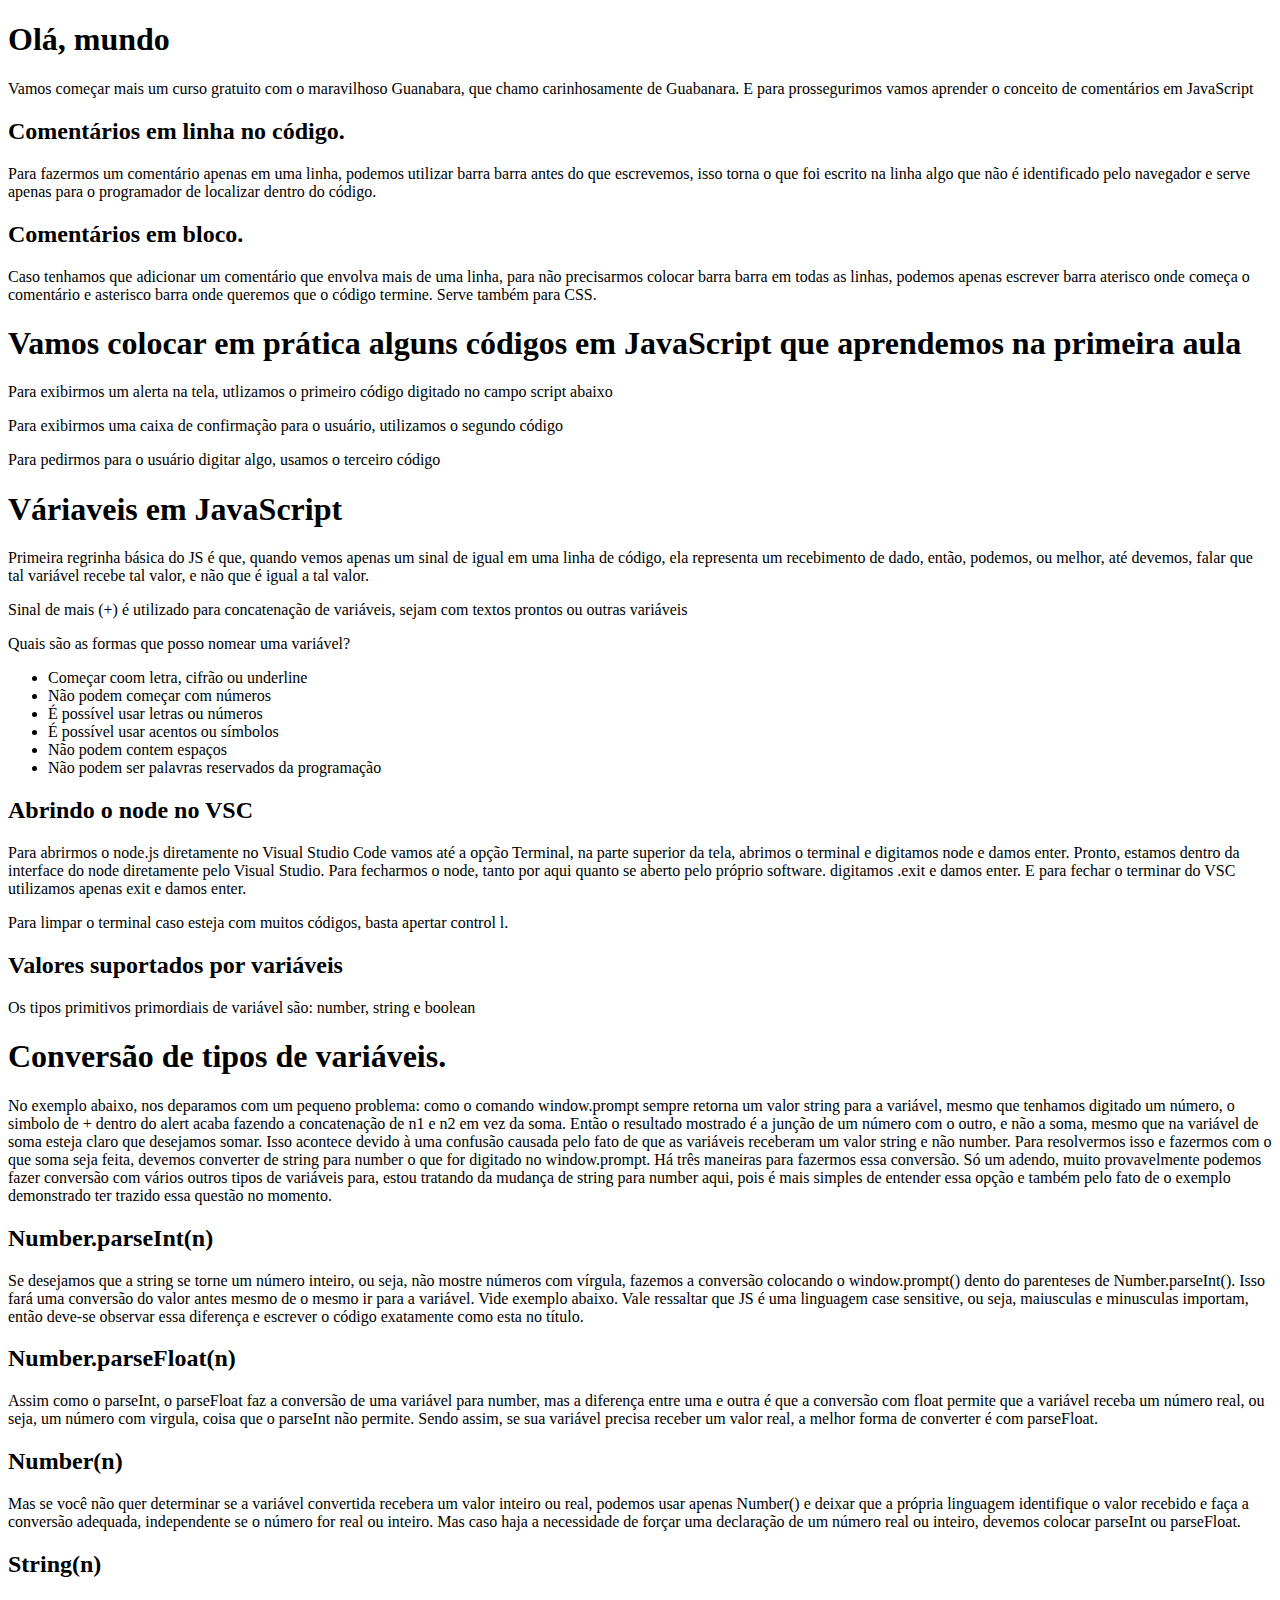
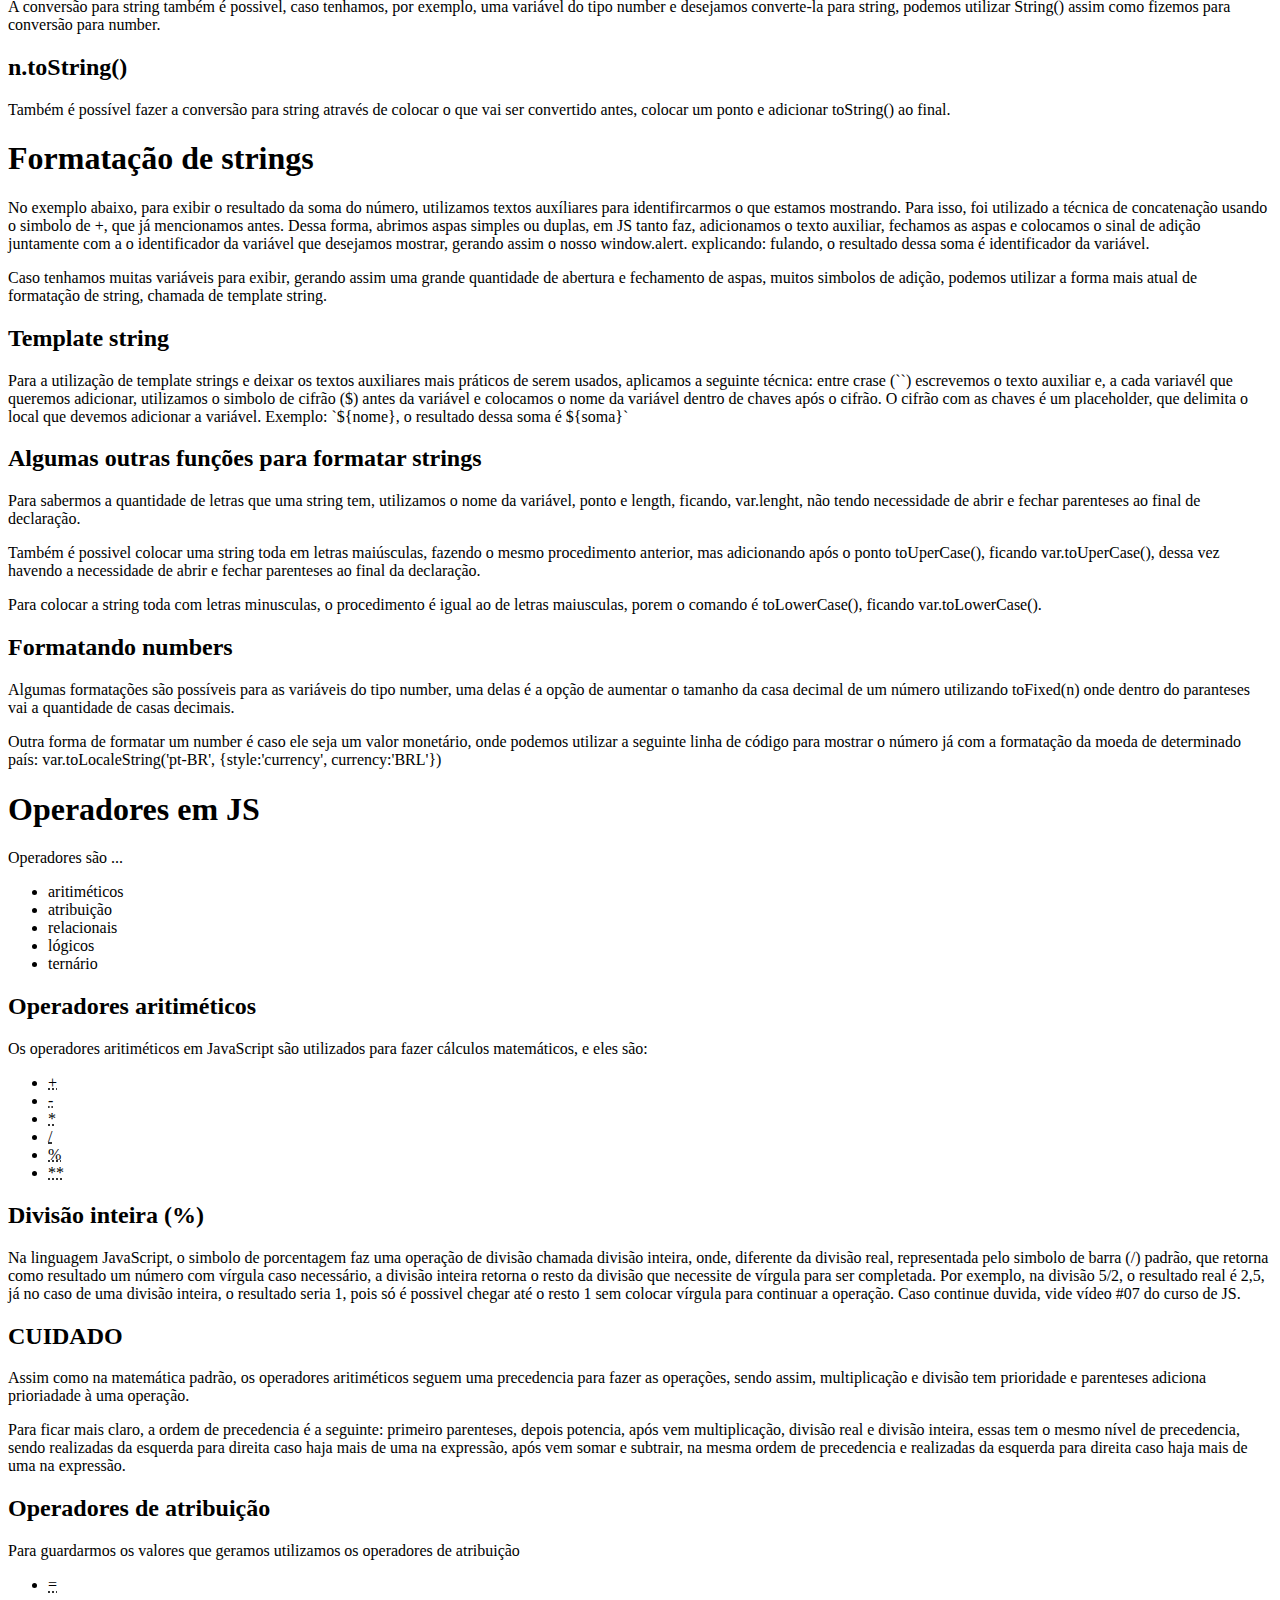
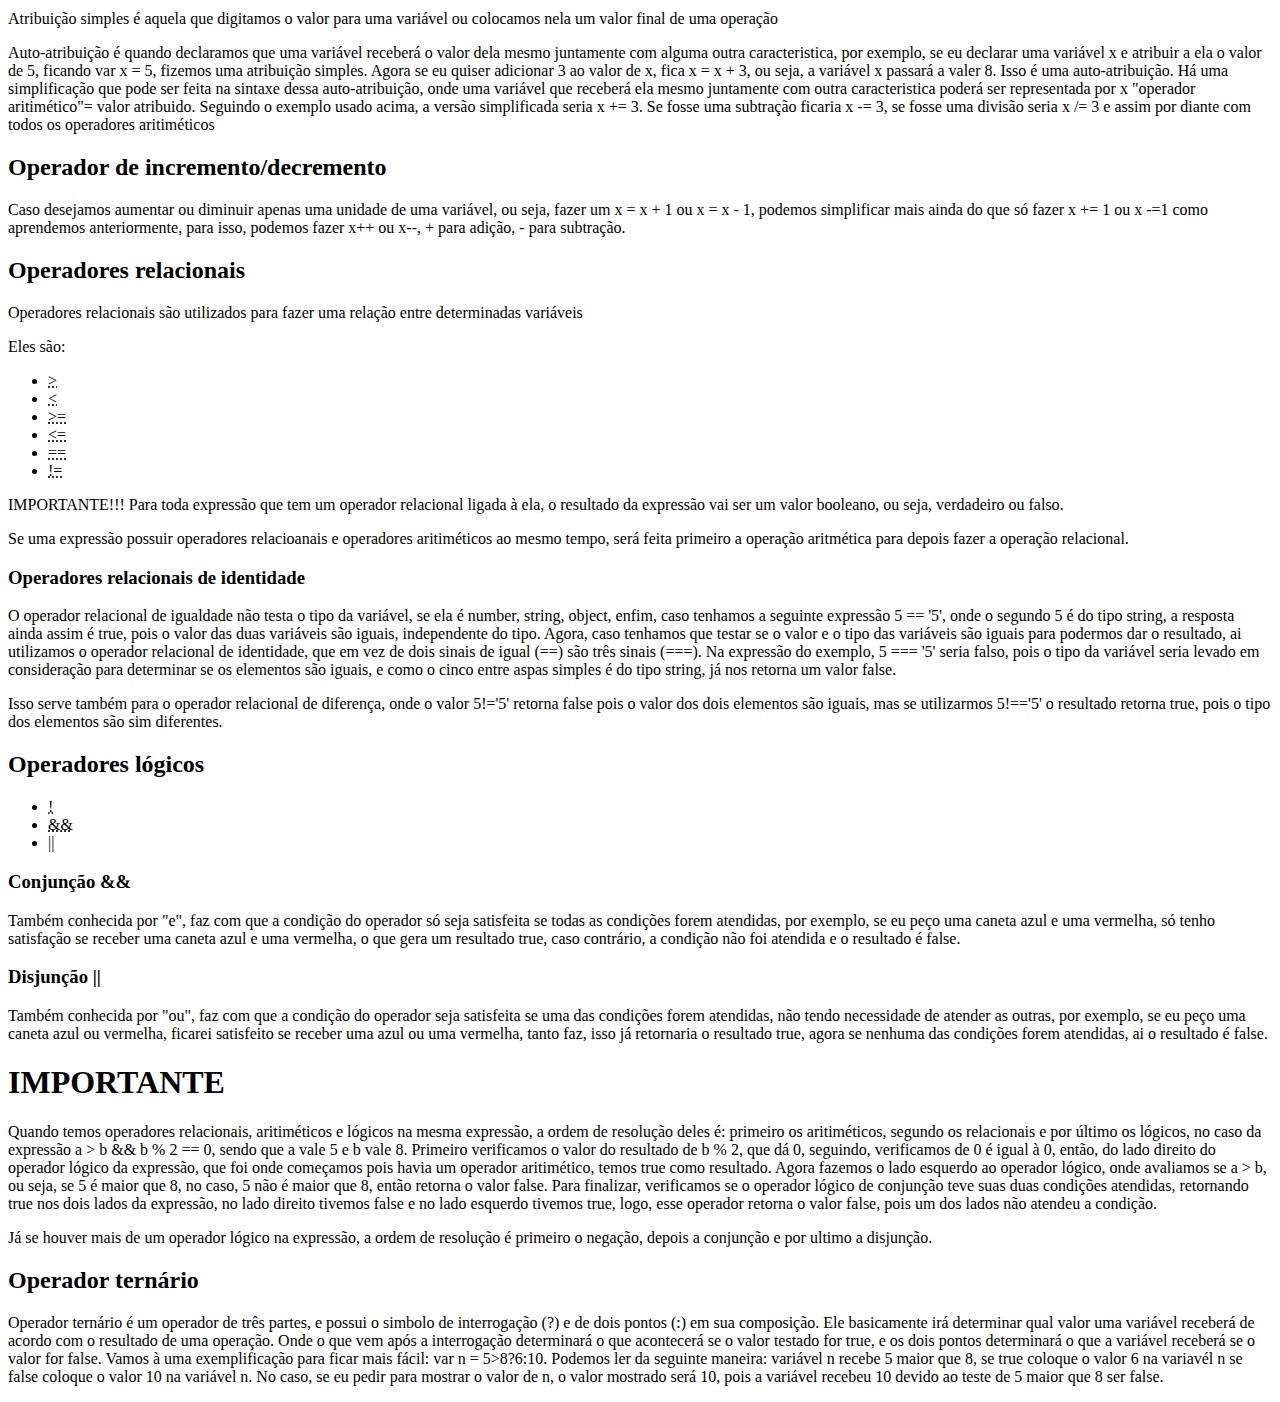
<file: ModuloAeB/index.html>
<!DOCTYPE html>
<html lang="pt-br">
<head>
    <meta charset="UTF-8">
    <meta http-equiv="X-UA-Compatible" content="IE=edge">
    <meta name="viewport" content="width=device-width, initial-scale=1.0">
    <title>Primeiro Script em JavaScript</title>
</head>
<body>
    <h1>Olá, mundo</h1>
        <p>Vamos começar mais um curso gratuito com o maravilhoso Guanabara, que chamo carinhosamente de Guabanara. E para prossegurimos vamos aprender o conceito de comentários em JavaScript</p>
    <h2>Comentários em linha no código.</h2>
        <p>Para fazermos um comentário apenas em uma linha, podemos utilizar barra barra antes do que escrevemos, isso torna o que foi escrito na linha algo que não é identificado pelo navegador e serve apenas para o programador de localizar dentro do código.</p>
    <h2>Comentários em bloco.</h2>
        <p>Caso tenhamos que adicionar um comentário que envolva mais de uma linha, para não precisarmos colocar barra barra em todas as linhas, podemos apenas escrever barra aterisco onde começa o comentário e asterisco barra onde queremos que o código termine. Serve também para CSS.</p>
    <h1>Vamos colocar em prática alguns códigos em JavaScript que aprendemos na primeira aula</h1>
        <p>Para exibirmos um alerta na tela, utlizamos o primeiro código digitado no campo script abaixo</p>
        <p>Para exibirmos uma caixa de confirmação para o usuário, utilizamos o segundo código</p>
        <p>Para pedirmos para o usuário digitar algo, usamos o terceiro código</p>
    <h1>Váriaveis em JavaScript</h1>
        <p>Primeira regrinha básica do JS é que, quando vemos apenas um sinal de igual em uma linha de código, ela representa um recebimento de dado, então, podemos, ou melhor, até devemos, falar que tal variável recebe tal valor, e não que é igual a tal valor.</p>
        <p>Sinal de mais (+) é utilizado para concatenação de variáveis, sejam com textos prontos ou outras variáveis</p>
        <p>Quais são as formas que posso nomear uma variável?</p>
        <ul>
            <li>Começar coom letra, cifrão ou underline</li>
            <li>Não podem começar com números</li>
            <li>É possível usar letras ou números</li>
            <li>É possível usar acentos ou símbolos</li>
            <li>Não podem contem espaços</li>
            <li>Não podem ser palavras reservados da programação</li>
        </ul>
    <h2>Abrindo o node no VSC</h2>
        <p>Para abrirmos o node.js diretamente no Visual Studio Code vamos até a opção Terminal, na parte superior da tela, abrimos o terminal e digitamos node e damos enter. Pronto, estamos dentro da interface do node diretamente pelo Visual Studio. Para fecharmos o node, tanto por aqui quanto se aberto pelo próprio software. digitamos .exit e damos enter. E para fechar o terminar do VSC utilizamos apenas exit e damos enter.</p>
        <p>Para limpar o terminal caso esteja com muitos códigos, basta apertar control l.</p>
    <h2>Valores suportados por variáveis</h2>
        <p>Os tipos primitivos primordiais de variável são: number, string e boolean</p>
    <h1>Conversão de tipos de variáveis.</h1>
        <p>No exemplo abaixo, nos deparamos com um pequeno problema: como o comando window.prompt sempre retorna um valor string para a variável, mesmo que tenhamos digitado um número, o simbolo de + dentro do alert acaba fazendo a concatenação de n1 e n2 em vez da soma. Então o resultado mostrado é a junção de um número com o outro, e não a soma, mesmo que na variável de soma esteja claro que desejamos somar. Isso acontece devido à uma confusão causada pelo fato de que as variáveis receberam um valor string e não number. Para resolvermos isso e fazermos com o que soma seja feita, devemos converter de string para number o que for digitado no window.prompt. Há três maneiras para fazermos essa conversão. Só um adendo, muito provavelmente podemos fazer conversão com vários outros tipos de variáveis para, estou tratando da mudança de string para number aqui, pois é mais simples de entender essa opção e também pelo fato de o exemplo demonstrado ter trazido essa questão no momento.</p>
        <h2>Number.parseInt(n)</h2>
            <p>Se desejamos que a string se torne um número inteiro, ou seja, não mostre números com vírgula, fazemos a conversão colocando o window.prompt() dento do parenteses de Number.parseInt(). Isso fará uma conversão do valor antes mesmo de o mesmo ir para a variável. Vide exemplo abaixo. Vale ressaltar que JS é uma linguagem case sensitive, ou seja, maiusculas e minusculas importam, então deve-se observar essa diferença e escrever o código exatamente como esta no título.</p>
        <h2>Number.parseFloat(n)</h2>
            <p>Assim como o parseInt, o parseFloat faz a conversão de uma variável para number, mas a diferença entre uma e outra é que a conversão com float permite que a variável receba um número real, ou seja, um número com virgula, coisa que o parseInt não permite. Sendo assim, se sua variável precisa receber um valor real, a melhor forma de converter é com parseFloat.</p>
        <h2>Number(n)</h2>
            <p>Mas se você não quer determinar se a variável convertida recebera um valor inteiro ou real, podemos usar apenas Number() e deixar que a própria linguagem identifique o valor recebido e faça a conversão adequada, independente se o número for real ou inteiro. Mas caso haja a necessidade de forçar uma declaração de um número real ou inteiro, devemos colocar parseInt ou parseFloat.</p>
        <h2>String(n)</h2>
            <p>A conversão para string também é possivel, caso tenhamos, por exemplo, uma variável do tipo number e desejamos converte-la para string, podemos utilizar String() assim como fizemos para conversão para number.</p>
        <h2>n.toString()</h2>
            <p>Também é possível fazer a conversão para string através de colocar o que vai ser convertido antes, colocar um ponto e adicionar toString() ao final.</p>
        <h1>Formatação de strings</h1>
            <p>No exemplo abaixo, para exibir o resultado da soma do número, utilizamos textos auxíliares para identifircarmos o que estamos mostrando. Para isso, foi utilizado a técnica de concatenação usando o simbolo de +, que já mencionamos antes. Dessa forma, abrimos aspas simples ou duplas, em JS tanto faz, adicionamos o texto auxiliar, fechamos as aspas e colocamos o sinal de adição juntamente com a o identificador da variável que desejamos mostrar, gerando assim o nosso window.alert. explicando: fulando, o resultado dessa soma é identificador da variável.</p>
            <p>Caso tenhamos muitas variáveis para exibir, gerando assim uma grande quantidade de abertura e fechamento de aspas, muitos simbolos de adição, podemos utilizar a forma mais atual de formatação de string, chamada de template string.</p>
            <h2>Template string</h2>
                <p>Para a utilização de template strings e deixar os textos auxiliares mais práticos de serem usados, aplicamos a seguinte técnica: entre crase (``) escrevemos o texto auxiliar e, a cada variavél que queremos adicionar, utilizamos o simbolo de cifrão ($) antes da variável e colocamos o nome da variável dentro de chaves após o cifrão. O cifrão com as chaves é um placeholder, que delimita o local que devemos adicionar a variável. Exemplo: `${nome}, o resultado dessa soma é ${soma}`</p>
            <h2>Algumas outras funções para formatar strings</h2>
                <p>Para sabermos a quantidade de letras que uma string tem, utilizamos o nome da variável, ponto e length, ficando, var.lenght, não tendo necessidade de abrir e fechar parenteses ao final de declaração.</p>
                <p>Também é possivel colocar uma string toda em letras maiúsculas, fazendo o mesmo procedimento anterior, mas adicionando após o ponto toUperCase(), ficando var.toUperCase(), dessa vez havendo a necessidade de abrir e fechar parenteses ao final da declaração.</p>
                <p>Para colocar a string toda com letras minusculas, o procedimento é igual ao de letras maiusculas, porem o comando é toLowerCase(), ficando var.toLowerCase().</p>
            <h2>Formatando numbers</h2>
                <p>Algumas formatações são possíveis para as variáveis do tipo number, uma delas é a opção de aumentar o tamanho da casa decimal de um número utilizando toFixed(n) onde dentro do paranteses vai a quantidade de casas decimais.</p>
                <p>Outra forma de formatar um number é caso ele seja um valor monetário, onde podemos utilizar a seguinte linha de código para mostrar o número já com a formatação da moeda de determinado país: var.toLocaleString('pt-BR', {style:'currency', currency:'BRL'})</p>
        <h1>Operadores em JS</h1>
            <p>Operadores são ...</p>
            <ul>
                <li>aritiméticos</li>
                <li>atribuição</li>
                <li>relacionais</li>
                <li>lógicos</li>
                <li>ternário</li>
            </ul>
            <h2>Operadores aritiméticos</h2>
                <p>Os operadores aritiméticos em JavaScript são utilizados para fazer cálculos matemáticos, e eles são:</p>
                <ul>
                    <li><abbr title="Soma">+</abbr></li>
                    <li><abbr title="Subtração">-</abbr></li>
                    <li><abbr title="Multiplicação">*</abbr></li>
                    <li><abbr title="Divisão real">/</abbr></li>
                    <li><abbr title="Divisão inteira">%</abbr></li>
                    <li><abbr title="Potência">**</abbr></li>
                </ul>
                <h2>Divisão inteira (%)</h2>
                    <p>Na linguagem JavaScript, o simbolo de porcentagem faz uma operação de divisão chamada divisão inteira, onde, diferente da divisão real, representada pelo simbolo de barra (/) padrão, que retorna como resultado um número com vírgula caso necessário, a divisão inteira retorna o resto da divisão que necessite de vírgula para ser completada. Por exemplo, na divisão 5/2, o resultado real é 2,5, já no caso de uma divisão inteira, o resultado seria 1, pois só é possivel chegar até o resto 1 sem colocar vírgula para continuar a operação. Caso continue duvida, vide vídeo #07 do curso de JS.</p>
                <h2>CUIDADO</h2>
                    <p>Assim como na matemática padrão, os operadores aritiméticos seguem uma precedencia para fazer as operações, sendo assim, multiplicação e divisão tem prioridade e parenteses adiciona prioriadade à uma operação.</p>
                    <p>Para ficar mais claro, a ordem de precedencia é a seguinte: primeiro parenteses, depois potencia, após vem multiplicação, divisão real e divisão inteira, essas tem o mesmo nível de precedencia, sendo realizadas da esquerda para direita caso haja mais de uma na expressão, após vem somar e subtrair, na mesma ordem de precedencia e realizadas da esquerda para direita caso haja mais de uma na expressão.</p>
            <h2>Operadores de atribuição</h2>
                <p>Para guardarmos os valores que geramos utilizamos os operadores de atribuição</p>
                <ul>
                    <li><abbr title="Recebe">=</abbr></li>                    
                </ul>
                <p>Atribuição simples é aquela que digitamos o valor para uma variável ou colocamos nela um valor final de uma operação</p>
                <p>Auto-atribuição é quando declaramos que uma variável receberá o valor dela mesmo juntamente com alguma outra caracteristica, por exemplo, se eu declarar uma variável x e atribuir a ela o valor de 5, ficando var x = 5, fizemos uma atribuição simples. Agora se eu quiser adicionar 3 ao valor de x, fica x = x + 3, ou seja, a variável x passará a valer 8. Isso é uma auto-atribuição. Há uma simplificação que pode ser feita na sintaxe dessa auto-atribuição, onde uma variável que receberá ela mesmo juntamente com outra caracteristica poderá ser representada por x "operador aritimético"= valor atribuido. Seguindo o exemplo usado acima, a versão simplificada seria x += 3. Se fosse uma subtração ficaria x -= 3, se fosse uma divisão seria x /= 3 e assim por diante com todos os operadores aritiméticos</p>
                <h2>Operador de incremento/decremento</h2>
                    <p>Caso desejamos aumentar ou diminuir apenas uma unidade de uma variável, ou seja, fazer um x = x + 1 ou x = x - 1, podemos simplificar mais ainda do que só fazer x += 1 ou x -=1 como aprendemos anteriormente, para isso, podemos fazer x++ ou x--, + para adição, - para subtração.</p>
            <h2>Operadores relacionais</h2>
                <p>Operadores relacionais são utilizados para fazer uma relação entre determinadas variáveis</p>
                <p>Eles são:</p>
                <ul>
                    <li><abbr title="maior que...">></abbr></li>
                    <li><abbr title="menor que..."><</abbr></li>
                    <li><abbr title="maior ou igual">>=</abbr></li>
                    <li><abbr title="menor ou igual"><=</abbr></li>
                    <li><abbr title="igual">==</abbr></li>
                    <li><abbr title="diferente">!=</abbr></li>
                </ul>
                <p>IMPORTANTE!!! Para toda expressão que tem um operador relacional ligada à ela, o resultado da expressão vai ser um valor booleano, ou seja, verdadeiro ou falso.</p>
                <p>Se uma expressão possuir operadores relacioanais e operadores aritiméticos ao mesmo tempo, será feita primeiro a operação aritmética para depois fazer a operação relacional.</p>
                <h3>Operadores relacionais de identidade</h3>
                    <p>O operador relacional de igualdade não testa o tipo da variável, se ela é number, string, object, enfim, caso tenhamos a seguinte expressão 5 == '5', onde o segundo 5 é do tipo string, a resposta ainda assim é true, pois o valor das duas variáveis são iguais, independente do tipo. Agora, caso tenhamos que testar se o valor e o tipo das variáveis são iguais para podermos dar o resultado, ai utilizamos o operador relacional de identidade, que em vez de dois sinais de igual (==) são três sinais (===). Na expressão do exemplo, 5 === '5' seria falso, pois o tipo da variável seria levado em consideração para determinar se os elementos são iguais, e como o cinco entre aspas simples é do tipo string, já nos retorna um valor false.</p>
                    <p>Isso serve também para o operador relacional de diferença, onde o valor 5!='5' retorna false pois o valor dos dois elementos são iguais, mas se utilizarmos 5!=='5' o resultado retorna true, pois o tipo dos elementos são sim diferentes. </p>
            <h2>Operadores lógicos</h2>
                <p></p>
                <ul>
                    <li><abbr title="negação">!</abbr></li>
                    <li><abbr title="conjunção">&&</abbr></li>
                    <li><abbr title="disjunção">||</abbr></li>
                </ul>
                <h3>Conjunção &&</h3>
                    <p>Também conhecida por "e", faz com que a condição do operador só seja satisfeita se todas as condições forem atendidas, por exemplo, se eu peço uma caneta azul e uma vermelha, só tenho satisfação se receber uma caneta azul e uma vermelha, o que gera um resultado true, caso contrário, a condição não foi atendida e o resultado é false.</p>
                <h3>Disjunção ||</h3>
                    <p>Também conhecida por "ou", faz com que a condição do operador seja satisfeita se uma das condições forem atendidas, não tendo necessidade de atender as outras, por exemplo, se eu peço uma caneta azul ou vermelha, ficarei satisfeito se receber uma azul ou uma vermelha, tanto faz, isso já retornaria o resultado true, agora se nenhuma das condições forem atendidas, ai o resultado é false.</p>
        <h1>IMPORTANTE</h1>
            <p>Quando temos operadores relacionais, aritiméticos e lógicos na mesma expressão, a ordem de resolução deles é: primeiro os aritiméticos, segundo os relacionais e por último os lógicos, no caso da expressão a > b && b % 2 == 0, sendo que a vale 5 e b vale 8. Primeiro verificamos o valor do resultado de b % 2, que dá 0, seguindo, verificamos de 0 é igual à 0, então, do lado direito do operador lógico da expressão, que foi onde começamos pois havia um operador aritimético, temos true como resultado. Agora fazemos o lado esquerdo ao operador lógico, onde avaliamos se a > b, ou seja, se 5 é maior que 8, no caso, 5 não é maior que 8, então retorna o valor false. Para finalizar, verificamos se o operador lógico de conjunção teve suas duas condições atendidas, retornando true nos dois lados da expressão, no lado direito tivemos false e no lado esquerdo tivemos true, logo, esse operador retorna o valor false, pois um dos lados não atendeu a condição.</p>
            <p>Já se houver mais de um operador lógico na expressão, a ordem de resolução é primeiro o negação, depois a conjunção e por ultimo a disjunção.</p>
            <h2>Operador ternário</h2>
                <p>Operador ternário é um operador de três partes, e possui o simbolo de interrogação (?) e de dois pontos (:) em sua composição. Ele basicamente irá determinar qual valor uma variável receberá de acordo com o resultado de uma operação. Onde o que vem após a interrogação determinará o que acontecerá se o valor testado for true, e os dois pontos determinará o que a variável receberá se o valor for false. Vamos à uma exemplificação para ficar mais fácil: var n = 5>8?6:10. Podemos ler da seguinte maneira: variável n recebe 5 maior que 8, se true coloque o valor 6 na variavél n se false coloque o valor 10 na variável n. No caso, se eu pedir para mostrar o valor de n, o valor mostrado será 10, pois a variável recebeu 10 devido ao teste de 5 maior que 8 ser false.</p>

    <script>
    /*
    //window.alert('Vamos começar essa bagaça')
    //window.confirm('Está gostando do curso?')
    //window.prompt('Digite seu nome!')
    var nome = window.prompt('Digite seu nome')
    //var n1 = window.prompt('Digite um número') linha sem conversão, retorna um valor string para a variável
    //var n2 = window.prompt('Digite outro número') linha sem conversão, retorna um valor string para a variável
    var n1 = Number.parseFloat(window.prompt('Digite um número'))//linha convertida antes de ir para a variável
    var n2 = Number.parseFloat(window.prompt('Digite outro número'))//
    var soma = n1 + n2
    window.alert(nome + ', o resultado dessa soma é ' + soma)
    */
</script>

</body>
</html>
</file>
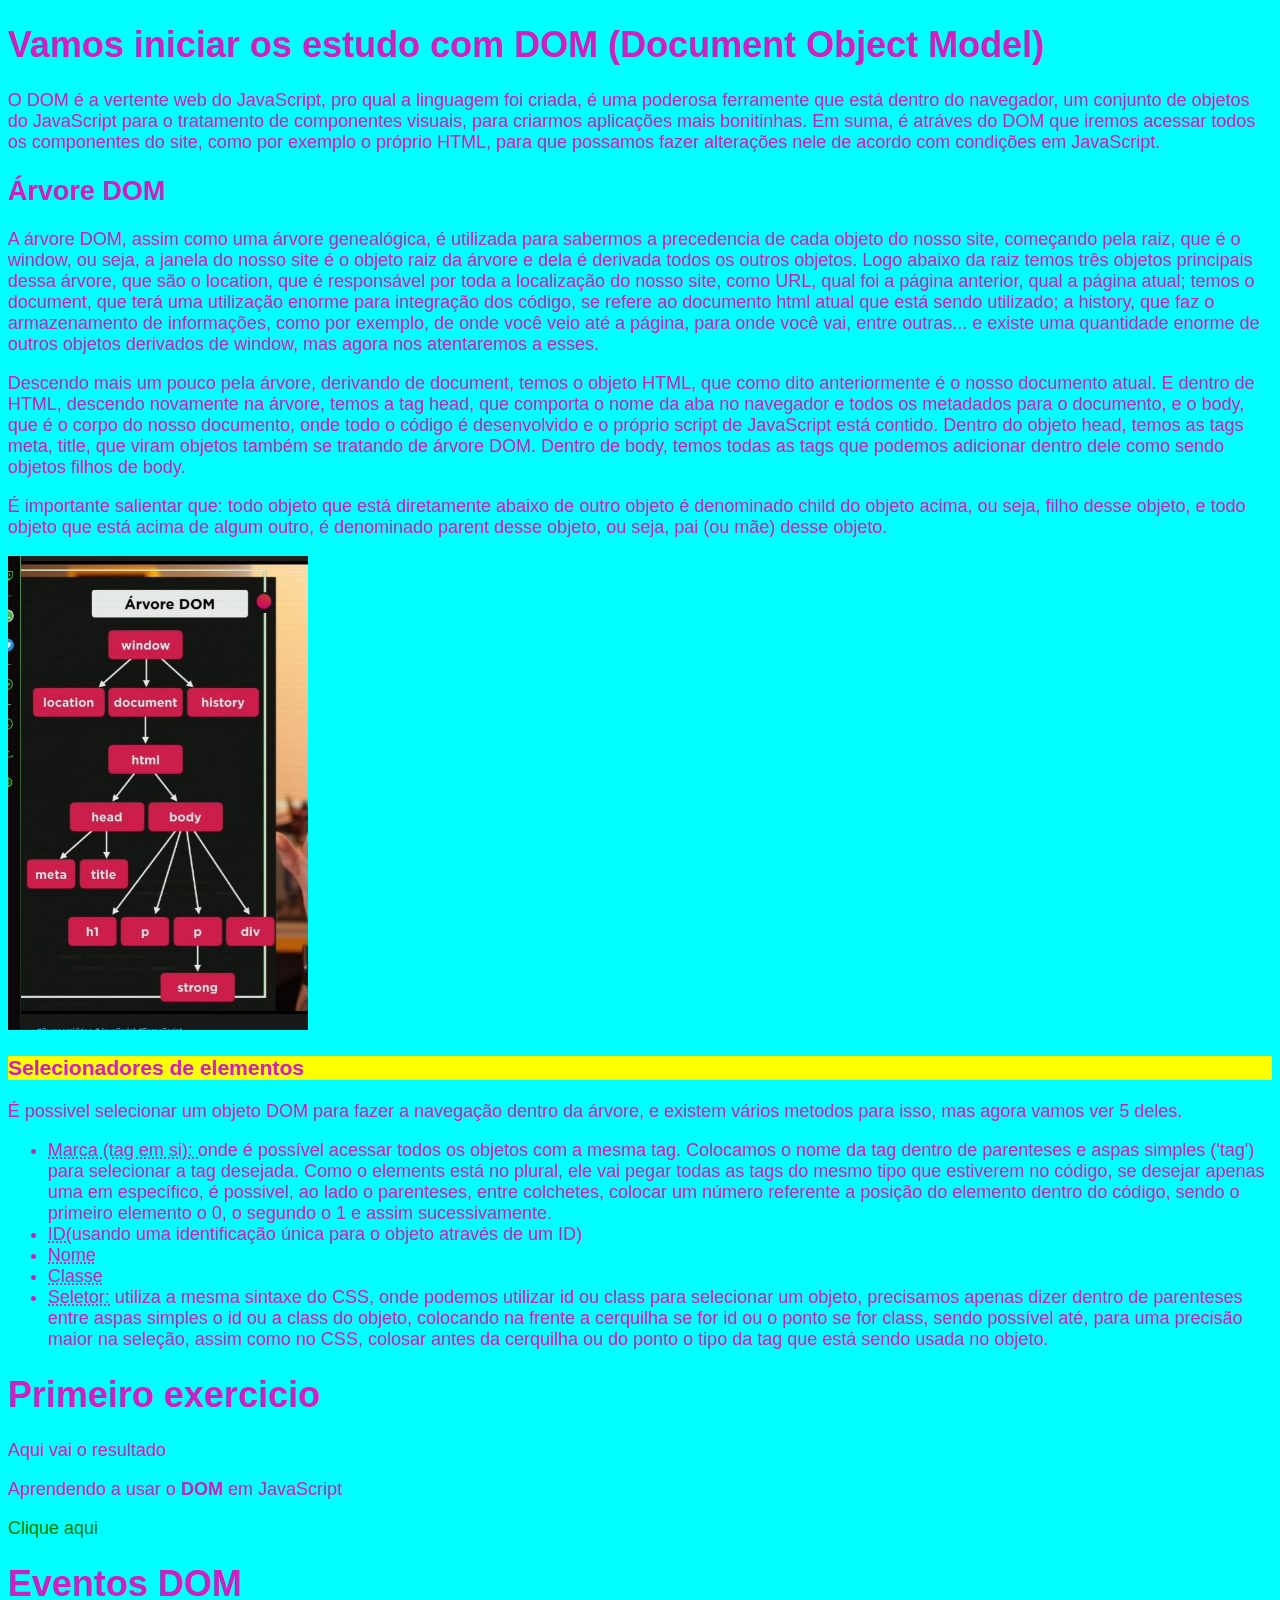
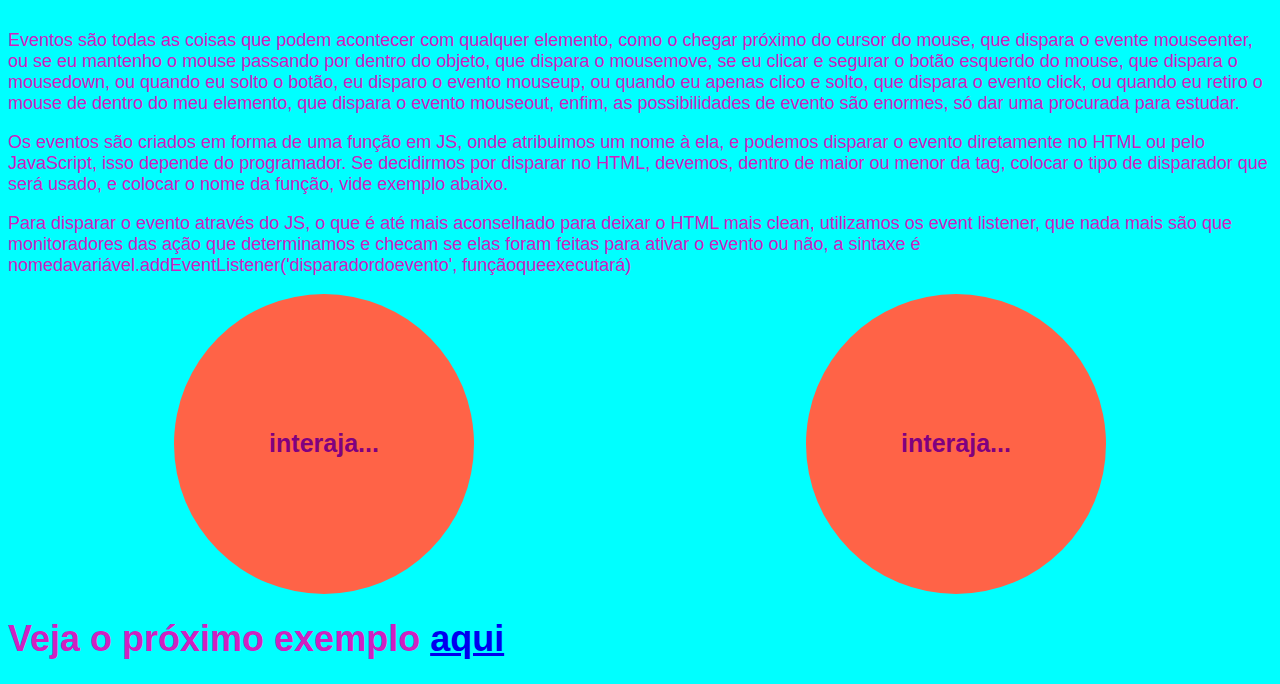
<file: ModuloC/index.html>
<!DOCTYPE html>
<html lang="pt-br">
<head>
    <meta charset="UTF-8">
    <meta http-equiv="X-UA-Compatible" content="IE=edge">
    <meta name="viewport" content="width=device-width, initial-scale=1.0">
    <style>
        body{
            background-color: aqua;
            color:rgb(207, 33, 193);
            font: normal 18px arial;
        }
        img{
            max-width: 300px;
        }
        div.container{
            display: flex;
            flex-wrap: wrap;
            align-content: space-between;
            
        }
        div.area{
            max-width: 300px;
            min-height: 300px;
            background-color: tomato;
            margin: 0 auto;
            border-radius: 50%;
            text-align: center;
            color: purple;
            font: bold 25px 'arial';
            display: flex;
            flex-wrap: wrap;
            align-items: center;
            justify-content: center;
            flex: 1 1 300px;
        }
    </style>
    <title>Módulo C</title>
</head>
<body>
    <h1>Vamos iniciar os estudo com DOM (Document Object Model)</h1>
        <p>O DOM é a vertente web do JavaScript, pro qual a linguagem foi criada, é uma poderosa ferramente que está dentro do navegador, um conjunto de objetos do JavaScript para o tratamento de componentes visuais, para criarmos aplicações mais bonitinhas. Em suma, é atráves do DOM que iremos acessar todos os componentes do site, como por exemplo o próprio HTML, para que possamos fazer alterações nele de acordo com condições em JavaScript.</p>
    <h2>Árvore DOM</h2>
        <p>A árvore DOM, assim como uma árvore genealógica, é utilizada para sabermos a precedencia de cada objeto do nosso site, começando pela raiz, que é o window, ou seja, a janela do nosso site é o objeto raiz da árvore e dela é derivada todos os outros objetos. Logo abaixo da raiz temos três objetos principais dessa árvore, que são o location, que é responsável por toda a localização do nosso site, como URL, qual foi a página anterior, qual a página atual; temos o document, que terá uma utilização enorme para integração dos código, se refere ao documento html atual que está sendo utilizado; a history, que faz o armazenamento de informações, como por exemplo, de onde você veio até a página, para onde você vai, entre outras... e existe uma quantidade enorme de outros objetos derivados de window, mas agora nos atentaremos a esses.</p>
        <p>Descendo mais um pouco pela árvore, derivando de document, temos o objeto HTML, que como dito anteriormente é o nosso documento atual. E dentro de HTML, descendo novamente na árvore, temos a tag head, que comporta o nome da aba no navegador e todos os metadados para o documento, e o body, que é o corpo do nosso documento, onde todo o código é desenvolvido e o próprio script de JavaScript está contido. Dentro do objeto head, temos as tags meta, title, que viram objetos também se tratando de árvore DOM. Dentro de body, temos todas as tags que podemos adicionar dentro dele como sendo objetos filhos de body.</p>
        <p>É importante salientar que: todo objeto que está diretamente abaixo de outro objeto é denominado child do objeto acima, ou seja, filho desse objeto, e todo objeto que está acima de algum outro, é denominado parent desse objeto, ou seja, pai (ou mãe) desse objeto.</p>
        <img src="imagens/arvoreDOM.jpeg" alt="Imagem DOM">
        <h3 id="h3">Selecionadores de elementos</h3>
            <p>É possivel selecionar um objeto DOM para fazer a navegação dentro da árvore, e existem vários metodos para isso, mas agora vamos ver 5 deles.</p>
            <ul>
                <li><abbr title="getElementsByTagName()">Marca (tag em si): </abbr>onde é possível acessar todos os objetos com a mesma tag. Colocamos o nome da tag dentro de parenteses e aspas simples ('tag') para selecionar a tag desejada. Como o elements está no plural, ele vai pegar todas as tags do mesmo tipo que estiverem no código, se desejar apenas uma em específico, é possivel, ao lado o parenteses, entre colchetes, colocar um número referente a posição do elemento dentro do código, sendo o primeiro elemento o 0, o segundo o 1 e assim sucessivamente.</li>
                <li><abbr title="getElementById()">ID</abbr>(usando uma identificação única para o objeto através de um ID)</li>
                <li><abbr title="getElementsByName()">Nome</abbr></li>
                <li><abbr title="getElementsByClassName()">Classe</abbr></li>
                <li><abbr title="querySelector() ou querySelectorAll()">Seletor:</abbr> utiliza a mesma sintaxe do CSS, onde podemos utilizar id ou class para selecionar um objeto, precisamos apenas dizer dentro de parenteses entre aspas simples o id ou a class do objeto, colocando na frente a cerquilha se for id ou o ponto se for class, sendo possível até, para uma precisão maior na seleção, assim como no CSS, colosar antes da cerquilha ou do ponto o tipo da tag que está sendo usada no objeto.</li>
            </ul>

    <h1 name="titulo">Primeiro exercicio</h1>
        <p>Aqui vai o resultado</p>
        <p>Aprendendo a usar o <strong>DOM</strong> em JavaScript</p>
        <div id="msg">Clique aqui</div>


    <h1>Eventos DOM</h1>
        <p>Eventos são todas as coisas que podem acontecer com qualquer elemento, como o chegar próximo do cursor do mouse, que dispara o evente mouseenter, ou se eu mantenho o mouse passando por dentro do objeto, que dispara o mousemove, se eu clicar e segurar o botão esquerdo do mouse, que dispara o mousedown, ou quando eu solto o botão, eu disparo o evento mouseup, ou quando eu apenas clico e solto, que dispara o evento click, ou quando eu retiro o mouse de dentro do meu elemento, que dispara o evento mouseout, enfim, as possibilidades de evento são enormes, só dar uma procurada para estudar.</p>
        <p>Os eventos são criados em forma de uma função em JS, onde atribuimos um nome à ela, e podemos disparar o evento diretamente no HTML ou pelo JavaScript, isso depende do programador. Se decidirmos por disparar no HTML, devemos, dentro de maior ou menor da tag, colocar o tipo de disparador que será usado, e colocar o nome da função, vide exemplo abaixo.</p>
        <p>Para disparar o evento através do JS, o que é até mais aconselhado para deixar o HTML mais clean, utilizamos os event listener, que nada mais são que monitoradores das ação que determinamos e checam se elas foram feitas para ativar o evento ou não, a sintaxe é nomedavariável.addEventListener('disparadordoevento', funçãoqueexecutará)</p>
        <div class="container">
            <div class="area" id="area1" onclick="clicar()">
                interaja...
            </div>
            <div class="area" id="area2">
                interaja...
            </div>
        </div>
    <script>
        var p1 = window.document.getElementsByTagName('p')[5]
        //window.document.write(p1.innerText) //para mostrar o conteúdo de uma tag que foi colocada em uma váriavel, utilizamos innerText.
        var mensagem = window.document.getElementById('msg')
        mensagem.style.color = 'green'
        //window.document.write(mensagem.innerText)

        var titulo = window.document.getElementsByName('titulo')[0]
       //window.document.write(titulo.innerText)

        var h3 = window.document.querySelector('#h3')
        h3.style.background = 'yellow'
        //window.document.write(h3.innerText)

        //Eventos DOM

        
        function clicar(){ 
           var area1 = window.document.getElementById('area1')           
           area1.style.background = 'blue'
           area1.style.color = 'yellow'
        }

        var area2 = window.document.getElementById('area2')
        area2.addEventListener('click', clicar2)
        area2.addEventListener('mouseenter', clicar2)
        area2.addEventListener('mouseout', desclicar)

        function clicar2(){
            area2.style.background = 'blue'
            area2.style.color = 'yellow'
        }
        function desclicar(){
            area2.style.background = 'tomato'
            area2.style.color = 'purple'
        }
    </script>
<h1>Veja o próximo exemplo <a href="calc.html">aqui</a></h1>
</body>
</html>
</file>
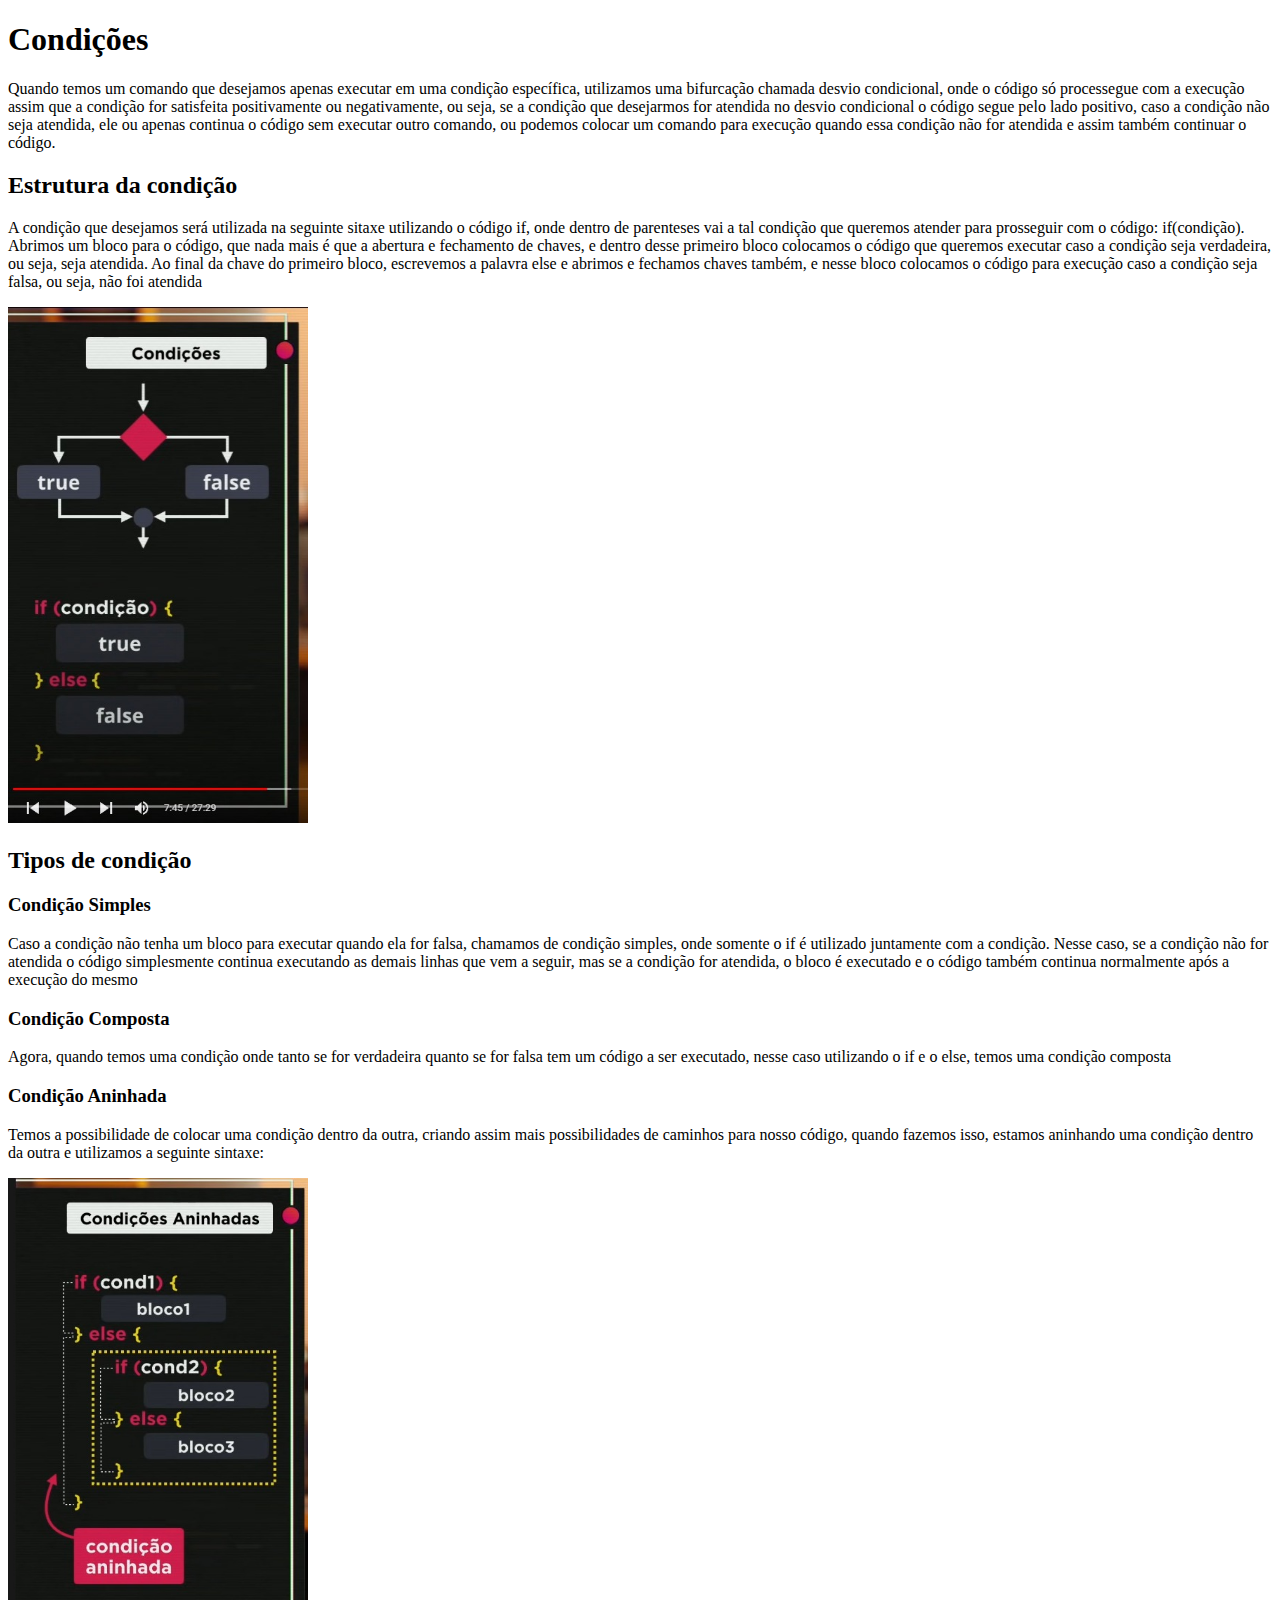
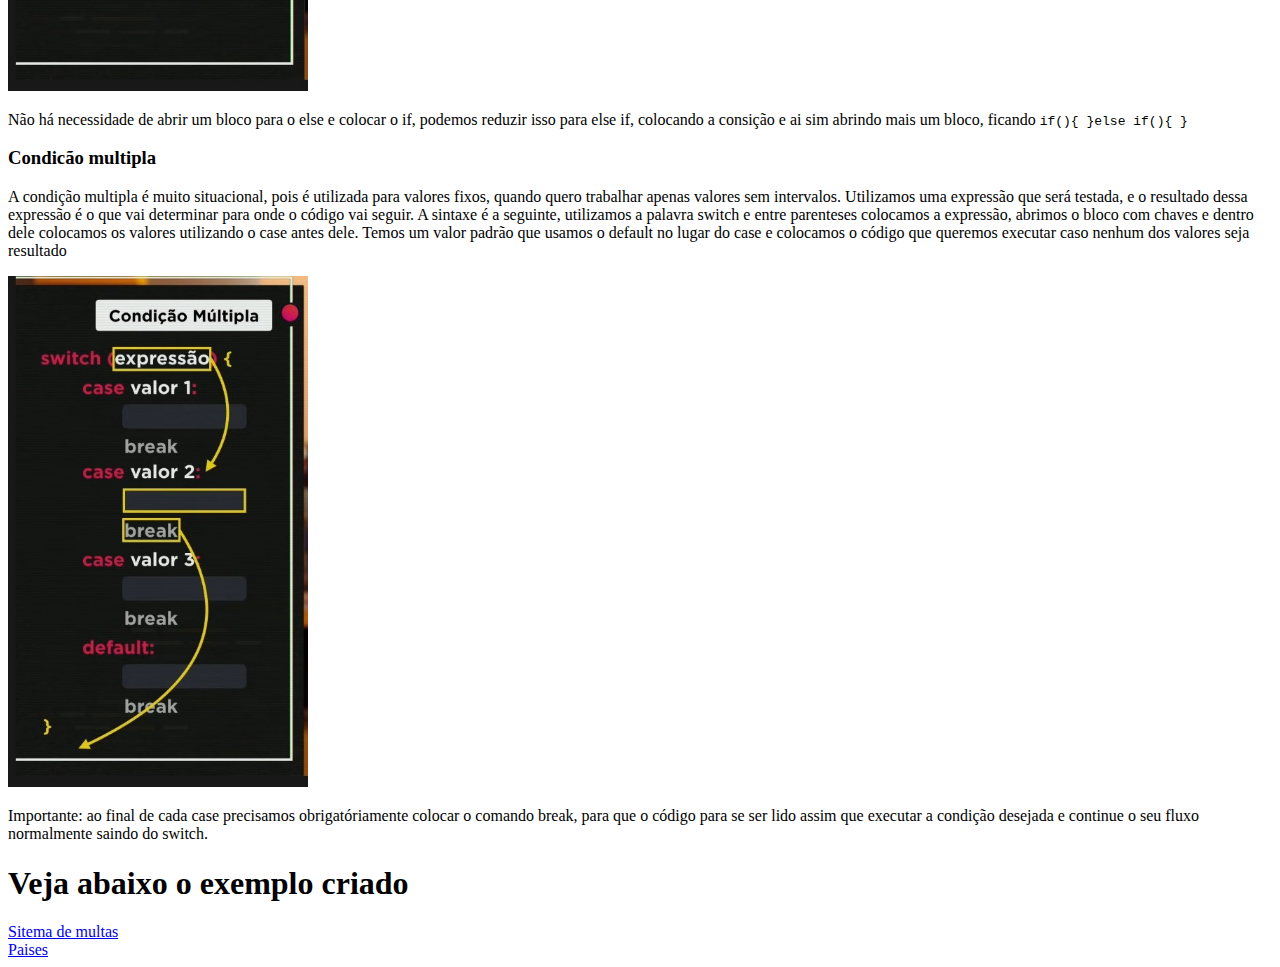
<file: ModuloD/index.html>
<!DOCTYPE html>
<html lang="pt-br">
<head>
    <meta charset="UTF-8">
    <meta http-equiv="X-UA-Compatible" content="IE=edge">
    <meta name="viewport" content="width=device-width, initial-scale=1.0">
    <title>Condições Parte 1</title>
</head>
<body>
    <h1>Condições</h1>
        <p>Quando temos um comando que desejamos apenas executar em uma condição específica, utilizamos uma bifurcação chamada desvio condicional, onde o código só processegue com a execução assim que a condição for satisfeita positivamente ou negativamente, ou seja, se a condição que desejarmos for atendida no desvio condicional o código segue pelo lado positivo, caso a condição não seja atendida, ele ou apenas continua o código sem executar outro comando, ou podemos colocar um comando para execução quando essa condição não for atendida e assim também continuar o código.</p>
        <h2>Estrutura da condição</h2>
            <p>A condição que desejamos será utilizada na seguinte sitaxe utilizando o código if, onde dentro de parenteses vai a tal condição que queremos atender para prosseguir com o código: if(condição). Abrimos um bloco para o código, que nada mais é que a abertura e fechamento de chaves, e dentro desse primeiro bloco colocamos o código que queremos executar caso a condição seja verdadeira, ou seja, seja atendida. Ao final da chave do primeiro bloco, escrevemos a palavra else e abrimos e fechamos chaves também, e nesse bloco colocamos o código para execução caso a condição seja falsa, ou seja, não foi atendida</p>
            <img style="width: 300px;" src="imagens/IfElse.jpeg" alt="If e Else em JavaScript">
        <h2>Tipos de condição</h2>
            <h3>Condição Simples</h3>
                <p>Caso a condição não tenha um bloco para executar quando ela for falsa, chamamos de condição simples, onde somente o if é utilizado juntamente com a condição. Nesse caso, se a condição não for atendida o código simplesmente continua executando as demais linhas que vem a seguir, mas se a condição for atendida, o bloco é executado e o código também continua normalmente após a execução do mesmo</p>
            <h3>Condição Composta</h3>
                <p>Agora, quando temos uma condição onde tanto se for verdadeira quanto se for falsa tem um código a ser executado, nesse caso utilizando o if e o else, temos uma condição composta</p>
            <h3>Condição Aninhada</h3>
                <p>Temos a possibilidade de colocar uma condição dentro da outra, criando assim mais possibilidades de caminhos para nosso código, quando fazemos isso, estamos aninhando uma condição dentro da outra e utilizamos a seguinte sintaxe:</p>
                <img style="width: 300px;" src="imagens/CondicaoAninhada.jpeg" alt="Condição Aninhada">
                <p>Não há necessidade de abrir um bloco para o else e colocar o if, podemos reduzir isso para else if, colocando a consição e ai sim abrindo mais um bloco, ficando 
                    <code>
                        if(){

                        }else if(){

                        }
                    </code>
                </p>
            <h3>Condicão multipla</h3>
                <p>A condição multipla é muito situacional, pois é utilizada para valores fixos, quando quero trabalhar apenas valores sem intervalos. Utilizamos uma expressão que será testada, e o resultado dessa expressão é o que vai determinar para onde o código vai seguir. A sintaxe é a seguinte, utilizamos a palavra switch e entre parenteses colocamos a expressão, abrimos o bloco com chaves e dentro dele colocamos os valores utilizando o case antes dele. Temos um valor padrão que usamos o default no lugar do case e colocamos o código que queremos executar caso nenhum dos valores seja resultado</p>
                <img style="width: 300px;" src="imagens/CondicaoMultipla.jpeg" alt="Condição Multipla">
                <p>Importante: ao final de cada case precisamos obrigatóriamente colocar o comando break, para que o código para se ser lido assim que executar a condição desejada e continue o seu fluxo normalmente saindo do switch.</p>
    <h1>Veja abaixo o exemplo criado</h1>
        <a href="sistemademultas.html">Sitema de multas</a><br>
        <a href="paises.html">Paises</a>
</body>
</html>
</file>
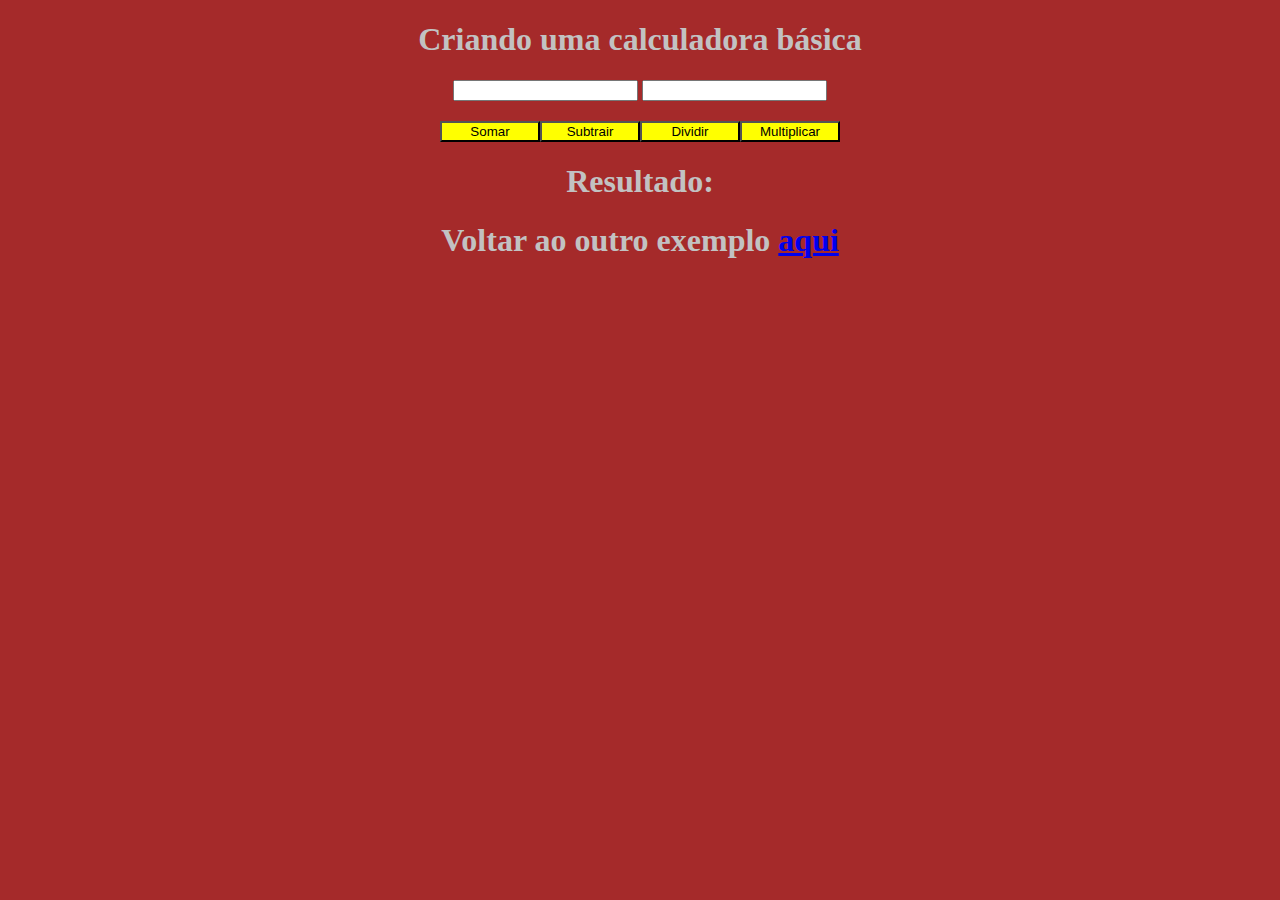
<file: ModuloC/calc.html>
<!DOCTYPE html>
<html lang="pt-br">
<head>
    <meta charset="UTF-8">
    <meta http-equiv="X-UA-Compatible" content="IE=edge">
    <meta name="viewport" content="width=device-width, initial-scale=1.0">
    <style>
        body{
            max-width: 960px;
            margin: 0 auto;
            text-align: center;
            background-color: brown;
            color: #c2c2c2;
        }
        .container{
            max-width: 400px;
            margin: 0 auto;
            display: flex;
            flex-wrap: wrap;
            margin-top: 20px;
            justify-content: center;
            align-items: center;
        }
        input.button{
            flex: 1;
            background-color: yellow;
        }
    </style>
    <title>Calculando</title>
</head>
<body>
    <h1>Criando uma calculadora básica</h1>
        <input type="number" name="txtn1" id="txtn1">
        <input type="number" name="txtn2" id="txtn2">
    <div class="container">
        <input class="button" type="button" value="Somar" onclick="somar()">
        <input class="button" type="button" value="Subtrair" onclick="subtrair()">
        <input class="button" type="button" value="Dividir" onclick="dividir()">
        <input class="button" type="button" value="Multiplicar" onclick="multiplicar()">
    </div>
    <h1 id="res">Resultado: </h1>

    <script>
        function somar(){
            var tn1 = window.document.getElementById('txtn1')
            var tn2 = window.document.getElementById('txtn2')
            var res = window.document.getElementById('res')
            var n1 = Number(tn1.value)
            var n2 = Number(tn2.value)
            var soma = n1 + n2
            res.innerHTML = `O resultado de ${n1} + ${n2} é ${soma}.`
        }
        function subtrair(){
            var tn1 = window.document.getElementById('txtn1')
            var tn2 = window.document.getElementById('txtn2')
            var res = window.document.getElementById('res')
            var n1 = Number(tn1.value)
            var n2 = Number(tn2.value)
            var sub = n1 - n2
            res.innerHTML = `O resultado de ${n1} - ${n2} é ${sub}.`
        }
        function dividir(){
            var tn1 = window.document.getElementById('txtn1')
            var tn2 = window.document.getElementById('txtn2')
            var res = window.document.getElementById('res')
            var n1 = Number(tn1.value)
            var n2 = Number(tn2.value)
            var div = n1 / n2
            res.innerHTML = `O resultado de ${n1} / ${n2} é ${div}.`
        }
        function multiplicar(){
            var tn1 = window.document.getElementById('txtn1')
            var tn2 = window.document.getElementById('txtn2')
            var res = window.document.getElementById('res')
            var n1 = Number(tn1.value)
            var n2 = Number(tn2.value)
            var mult = n1 * n2
            res.innerHTML = `O resultado de ${n1} x ${n2} é ${mult}.`
        }
    </script>

    <h1>Voltar ao outro exemplo <a href="index.html">aqui</a></h1>
</body>
</html>
</file>
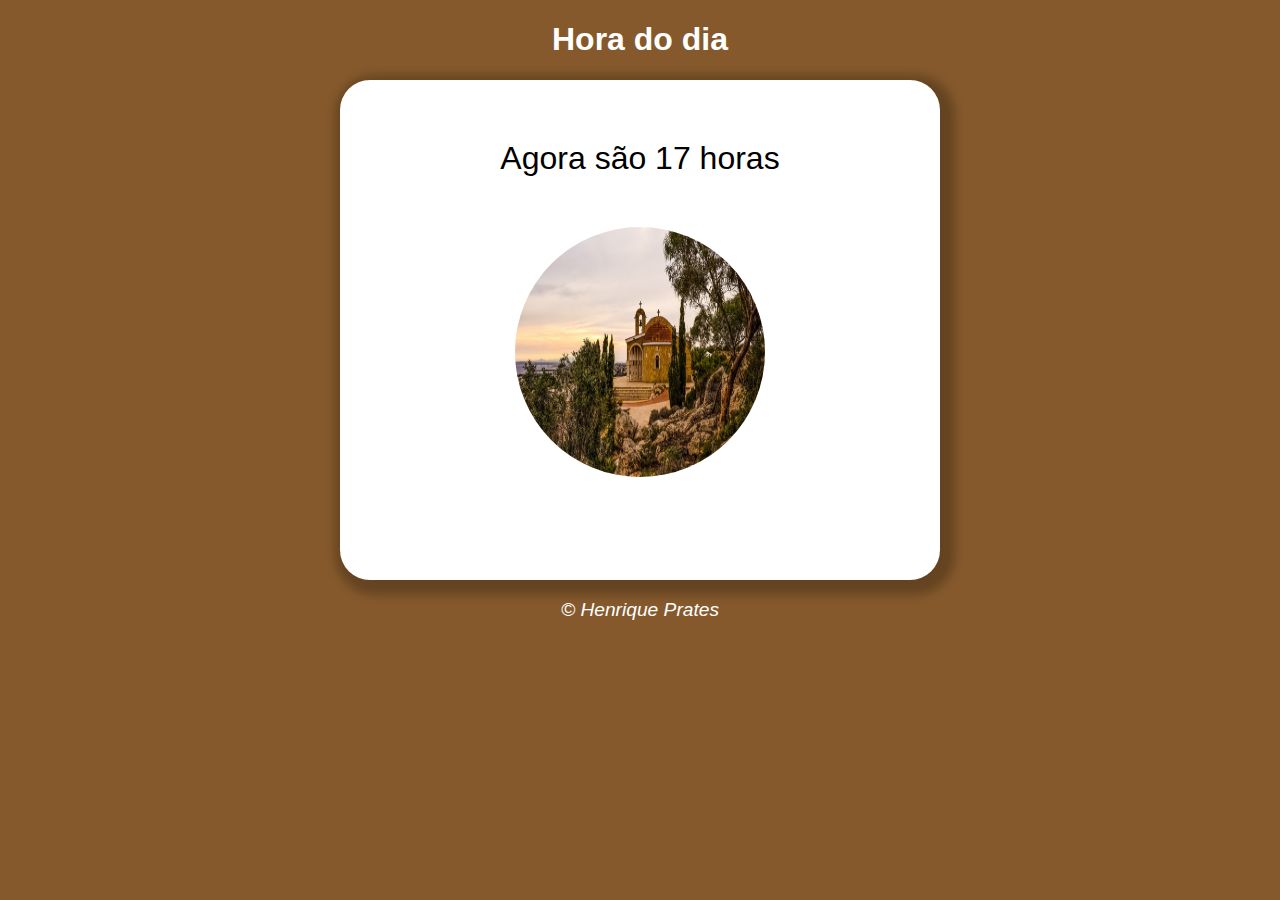
<file: ModuloD/exercicio.html>
<!DOCTYPE html>
<html lang="pt-br">
<head>
    <meta charset="UTF-8">
    <meta http-equiv="X-UA-Compatible" content="IE=edge">
    <meta name="viewport" content="width=device-width, initial-scale=1.0">
    <style>
        body{
            background-color: #001f88;
            font-family: Arial, Helvetica, sans-serif;
        }
        header{
            text-align: center;
            color: white;
        }
        section{
            box-sizing: border-box;
            max-width: 600px;
            height: 500px;
            background-color: white;
            margin: 0 auto;
            padding: 10px;
            border-radius: 30px;
            box-shadow: 5px 5px 10px 10px rgba(0, 0, 0, 0.24);
        }
        div{
            text-align: center;
            font-size: 2em;
        }
        div#msg{
            margin-top: 50px;
        }
        img{
            display: block;
            width: 250px;
            height: 250px;
            border-radius: 50%;
            margin: 0 auto;
            margin-top: 50px;
        }
        footer{
            text-align: center;
            color: white;
            font-size: 1.2em;
            font-style: italic;
        }
    </style>
    <title>Hora do dia</title>
</head>
<body onload="carregar()">
    <header>
        <h1>Hora do dia</h1>
    </header>
    <section>
        <div id="msg">
            <p>Carregando...</p>
        </div>
        <div id="foto">
            <img id="imagem" src="imagens/loading.png" alt="">
        </div>
    </section>
    <footer>
        <p>© Henrique Prates</p>
    </footer>
    <script src="script.js"></script>
</body>
</html>
</file>
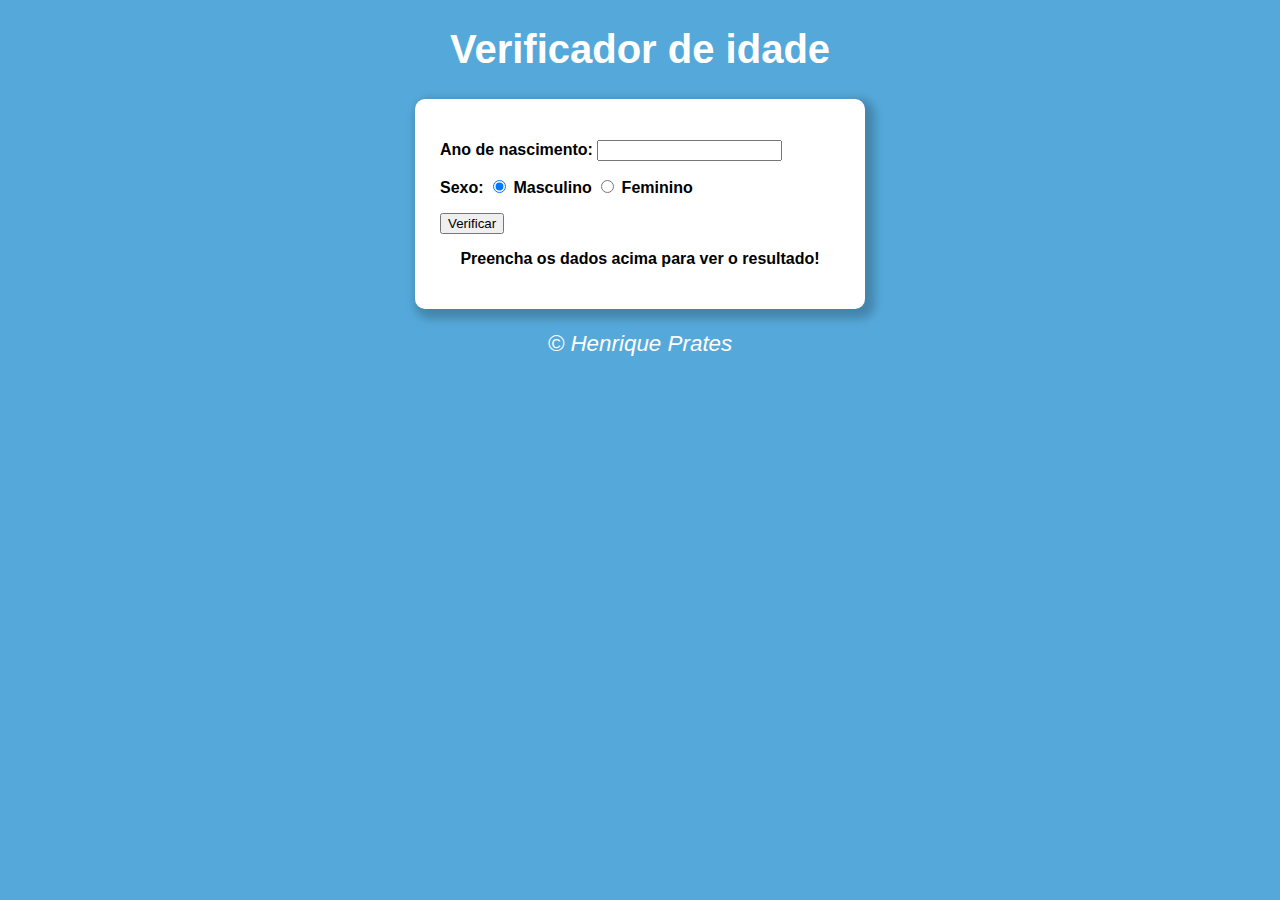
<file: ModuloD/ExercicioIdade.html>
<!DOCTYPE html>
<html lang="pt-br">
<head>
    <meta charset="UTF-8">
    <meta http-equiv="X-UA-Compatible" content="IE=edge">
    <meta name="viewport" content="width=device-width, initial-scale=1.0">
    <link rel="stylesheet" href="style.css">
    <title>Verificador de idade</title>
</head>
<body>
    <header>
        <h1>Verificador de idade</h1>
    </header>
    <section>
        <p>Ano de nascimento: <input type="number" id="ano"></p>
        <p>
            Sexo:
            <input type="radio" name="radsex" id="masc" checked>
            <label for="masc">Masculino</label>
            <input type="radio" name="radsex" id="fem">
            <label for="fem">Feminino</label>
        </p>
        <p>
            <input type="button" value="Verificar" onclick="verificar()">
        </p> 
        <div id="res">
            <p>Preencha os dados acima para ver o resultado!</p>
        </div>
    </section>
    <footer>
        <p>&copy; Henrique Prates</p>
    </footer>
    <script src="verIdade.js"></script>
</body>
</html>
</file>
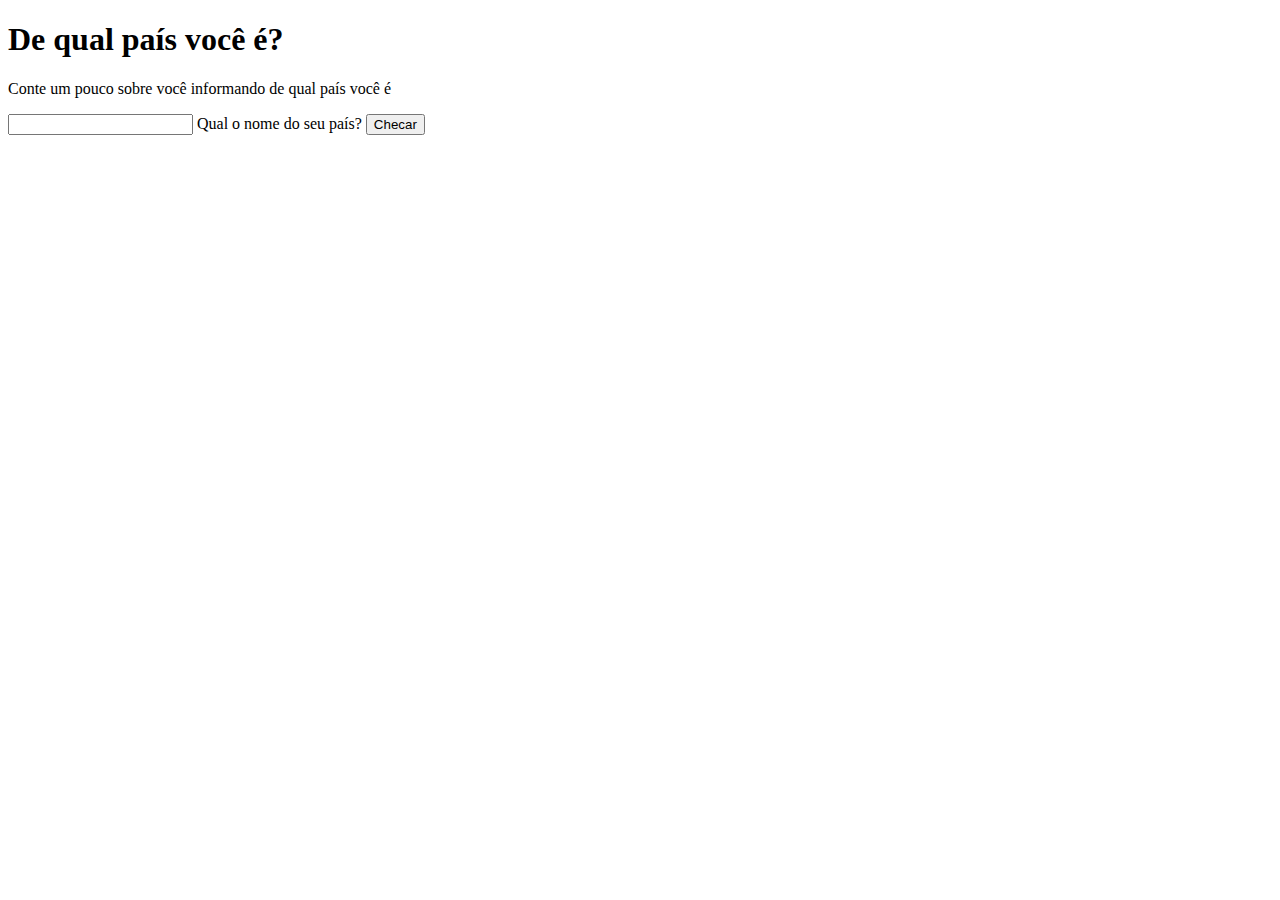
<file: ModuloD/paises.html>
<!DOCTYPE html>
<html lang="pt-br">
<head>
    <meta charset="UTF-8">
    <meta http-equiv="X-UA-Compatible" content="IE=edge">
    <meta name="viewport" content="width=device-width, initial-scale=1.0">
    <title>Quero saber seu país</title>
</head>
<body>
    <h1>De qual país você é?</h1>
        <p>Conte um pouco sobre você informando de qual país você é</p>
    <input type="text" id="txtp">
    <label for="txtp">Qual o nome do seu país?</label>
    <input type="button" value="Checar" onclick="checar()">
    <p id="res"></p>

    <script>
        function checar(){
            var txtp = document.querySelector('input#txtp')
            var res = document.querySelector('p#res')
            res.innerHTML = `Seu país é ${txtp.value}`

            if(txtp.value == 'Brasil' || txtp.value == 'brasil'){
                res.innerHTML += `<p>Você é brasileiro</p>`
            }else{
                res.innerHTML += `<p>Você é estrangeiro</p>`
            }
        }
    </script>
</body>
</html>
</file>
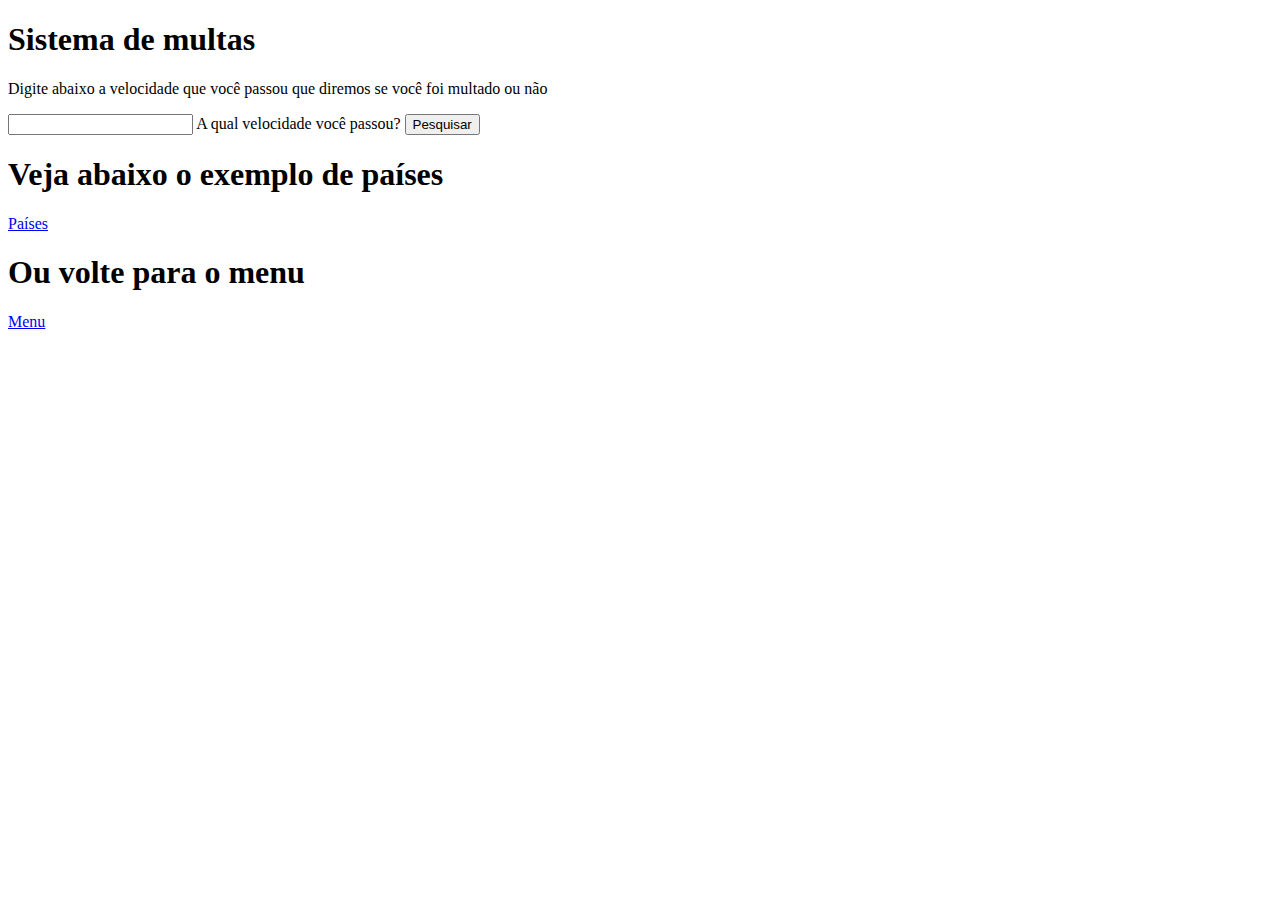
<file: ModuloD/sistemademultas.html>
<!DOCTYPE html>
<html lang="pt-br">
<head>
    <meta charset="UTF-8">
    <meta http-equiv="X-UA-Compatible" content="IE=edge">
    <meta name="viewport" content="width=device-width, initial-scale=1.0">
    <title>Detran-SC</title>
</head>
<body>
    <h1>Sistema de multas</h1>
        <p>Digite abaixo a velocidade que você passou que diremos se você foi multado ou não</p>
    <input type="text" name="txtvel" id="txtvel">
    <label for="txtvel">A qual velocidade você passou?</label>
    <input type="button" value="Pesquisar" id="btnpesq" onclick="pesquisar()">
    <p id="res"></p>

    <script>
       function pesquisar(){
        var txtvel = document.getElementById('txtvel')
        var res = document.getElementById('res')
        var vel = Number(txtvel.value)
        res.innerHTML = `Sua velocidade foi de ${vel}km/h`
        res.innerHTML += '<p>Dirija sempre com cinto de segurança</p>'
            if (vel > 80){
                res.innerHTML += '<p>Você foi multado por excesso de velocidade</p>'
                if (vel >= 200){
                    res.innerHTML += '<p>Aposto que tava dirigindo um uno com escada, caralho, tava rápido, hein </p>'
                }
            }else{
                res.innerHTML += `<p>Você passou a ${vel}km/h e não foi multado</p>`
            }  
        }
    </script>
    <h1>Veja abaixo o exemplo de países</h1>
        <a href="paises.html">Países</a>
    <h1>Ou volte para o menu</h1>
        <a href="index.html">Menu</a>
</body>
</html>
</file>
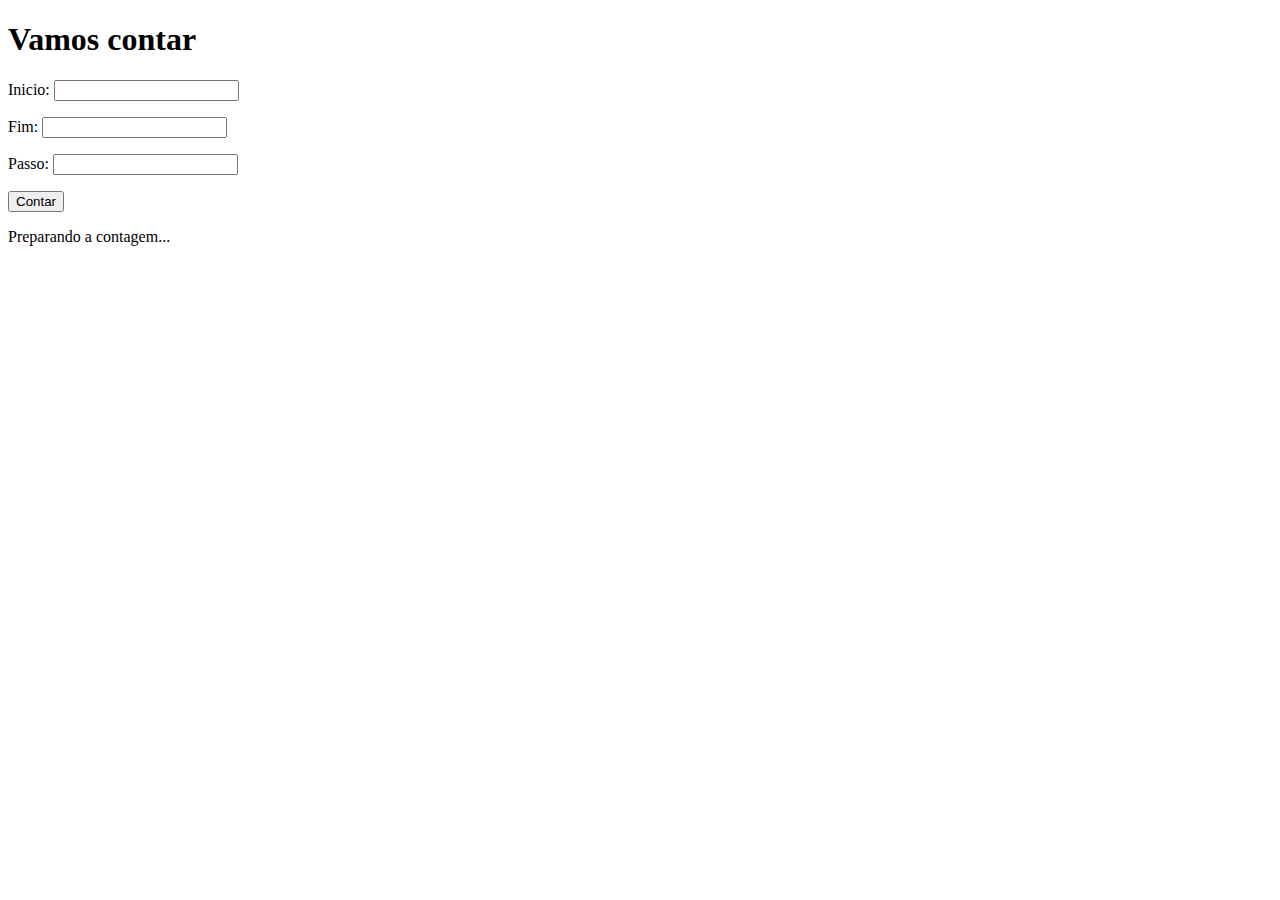
<file: ModuloE/exercicios.html>
<!DOCTYPE html>
<html lang="pt-br">
<head>
    <meta charset="UTF-8">
    <meta http-equiv="X-UA-Compatible" content="IE=edge">
    <meta name="viewport" content="width=device-width, initial-scale=1.0">
    <title>Super Contador</title>
</head>
<body>
    <header>
        <h1>Vamos contar</h1>
    </header>
    <section>
        <div id="dados">
            <p>Inicio: <input type="number" name="inicio" id="txti"></p>
            <p>Fim: <input type="number" name="fim" id="txtf"></p>
            <p>Passo: <input type="number" name="passo" id="txtp"></p>
            <p><input type="button" value="Contar" onclick="contar()"></p>
        </div>
        <div id="res">
            <p>Preparando a contagem...</p>
        </div>
    </section>
    <script src="contador.js"></script>
</body>
</html>
</file>
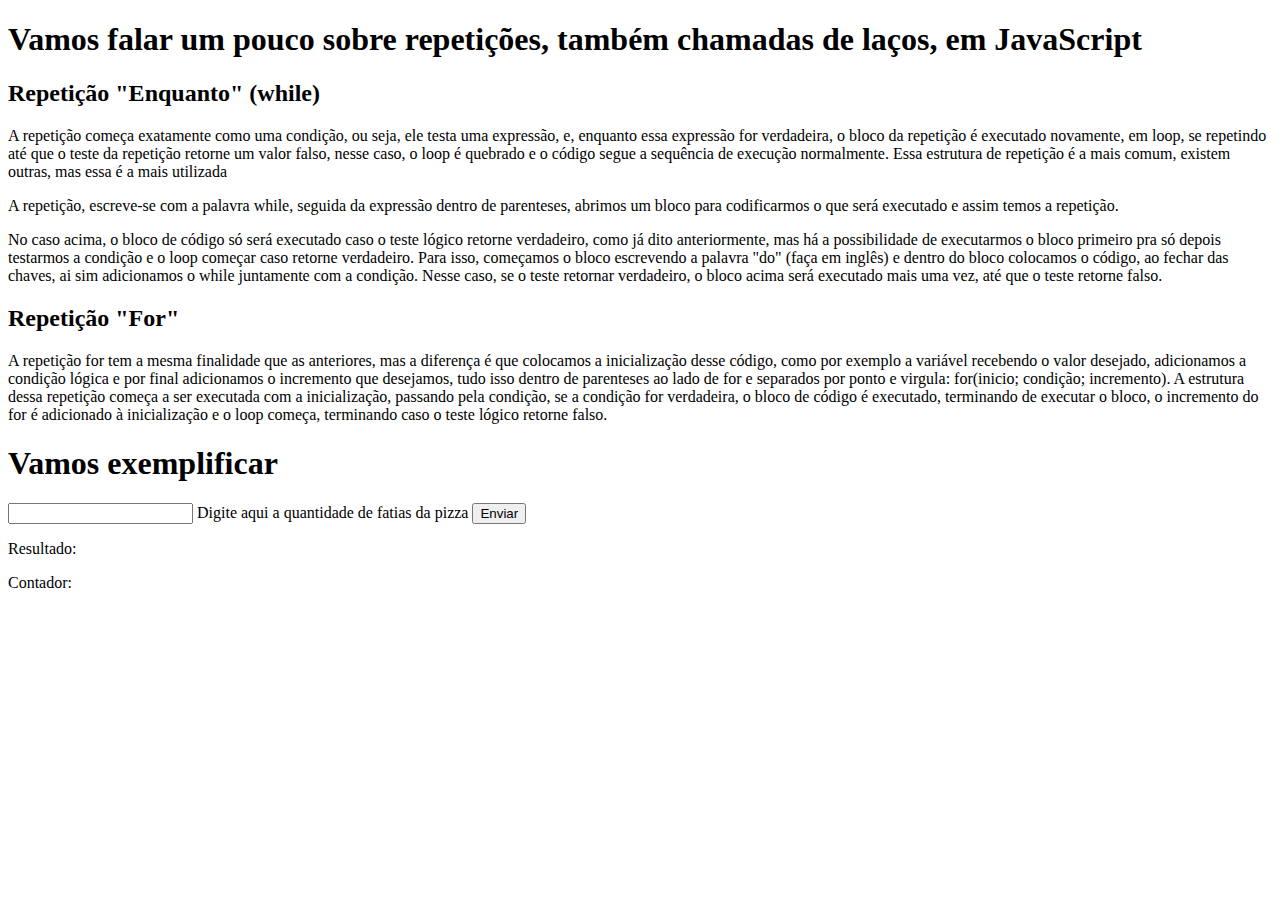
<file: ModuloE/repetições.html>
<!DOCTYPE html>
<html lang="pt-br">
<head>
    <meta charset="UTF-8">
    <meta http-equiv="X-UA-Compatible" content="IE=edge">
    <meta name="viewport" content="width=device-width, initial-scale=1.0">
    <title>Repetições e JavaScript</title>
</head>
<body>
    <h1>Vamos falar um pouco sobre repetições, também chamadas de laços, em JavaScript</h1>
    <h2>Repetição "Enquanto" (while)</h2>
        <p>A repetição começa exatamente como uma condição, ou seja, ele testa uma expressão, e, enquanto essa expressão for verdadeira, o bloco da repetição é executado novamente, em loop, se repetindo até que o teste da repetição retorne um valor falso, nesse caso, o loop é quebrado e o código segue a sequência de execução normalmente. Essa estrutura de repetição é a mais comum, existem outras, mas essa é a mais utilizada</p>
        <p>A repetição, escreve-se com a palavra while, seguida da expressão dentro de parenteses, abrimos um bloco para codificarmos o que será executado e assim temos a repetição.</p>
        <p>No caso acima, o bloco de código só será executado caso o teste lógico retorne verdadeiro, como já dito anteriormente, mas há a possibilidade de executarmos o bloco primeiro pra só depois testarmos a condição e o loop começar caso retorne verdadeiro. Para isso, começamos o bloco escrevendo a palavra "do" (faça em inglês) e dentro do bloco colocamos o código, ao fechar das chaves, ai sim adicionamos o while juntamente com a condição. Nesse caso, se o teste retornar verdadeiro, o bloco acima será executado mais uma vez, até que o teste retorne falso.</p>
    <h2>Repetição "For"</h2>
        <p>A repetição for tem a mesma finalidade que as anteriores, mas a diferença é que colocamos a inicialização desse código, como por exemplo a variável recebendo o valor desejado, adicionamos a condição lógica e por final adicionamos o incremento que desejamos, tudo isso dentro de parenteses ao lado de for e separados por ponto e virgula: for(inicio; condição; incremento). A estrutura dessa repetição começa a ser executada com a inicialização, passando pela condição, se a condição for verdadeira, o bloco de código é executado, terminando de executar o bloco, o incremento do for é adicionado à inicialização e o loop começa, terminando caso o teste lógico retorne falso.</p>
    
    <h1>Vamos exemplificar</h1>
    <input type="number" name="qtdFatias" id="qtdFatias">
    <label for="qtdFatias">Digite aqui a quantidade de fatias da pizza</label>
    <input type="button" value="Enviar" id="enviar">
    <p id="res">Resultado: </p>
    <p id="cont">Contador: </p>

    <script>
        var enviar = document.querySelector('input#enviar')
        enviar.addEventListener('click', pizza)
        function pizza(){
            var qtdFatias = document.querySelector('input#qtdFatias').value
            var cont = document.querySelector('p#cont')
            var res = document.querySelector('p#res')
            res.innerHTML = `O valor é: ${qtdFatias}`

            while(qtdFatias != 0){
                qtdFatias--
                cont.innerHTML += `${qtdFatias} `
                
            }
        }
    </script>
</body>
</html>
</file>
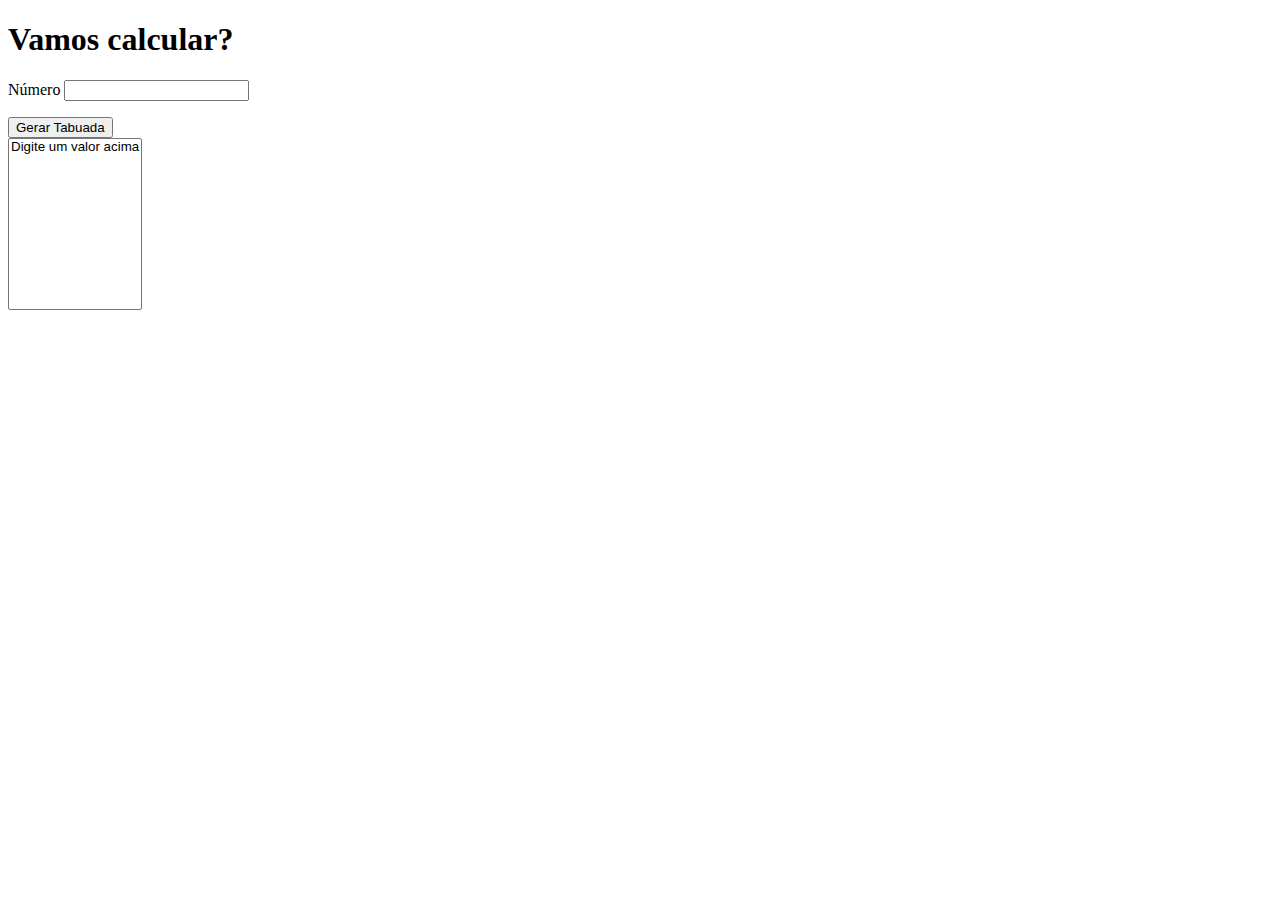
<file: ModuloE/tabuada.html>
<!DOCTYPE html>
<html lang="pt-br">
<head>
    <meta charset="UTF-8">
    <meta http-equiv="X-UA-Compatible" content="IE=edge">
    <meta name="viewport" content="width=device-width, initial-scale=1.0">
    <title>Tabuada</title>
</head>
<body>
    <header>
        <h1>Vamos calcular?</h1>
    </header>
    <section>
        <div>
            <p>Número <input type="number" name="num" id="txtn"></p>
            <input type="button" value="Gerar Tabuada" onclick="tabuada()">
        </div>
        <div>
            <select name="tabuada" id="seltab" size="10">
                <option value="">Digite um valor acima</option>
            </select>
        </div>
    </section>
    <script src="tabuada.js"></script>
</body>
</html>
</file>
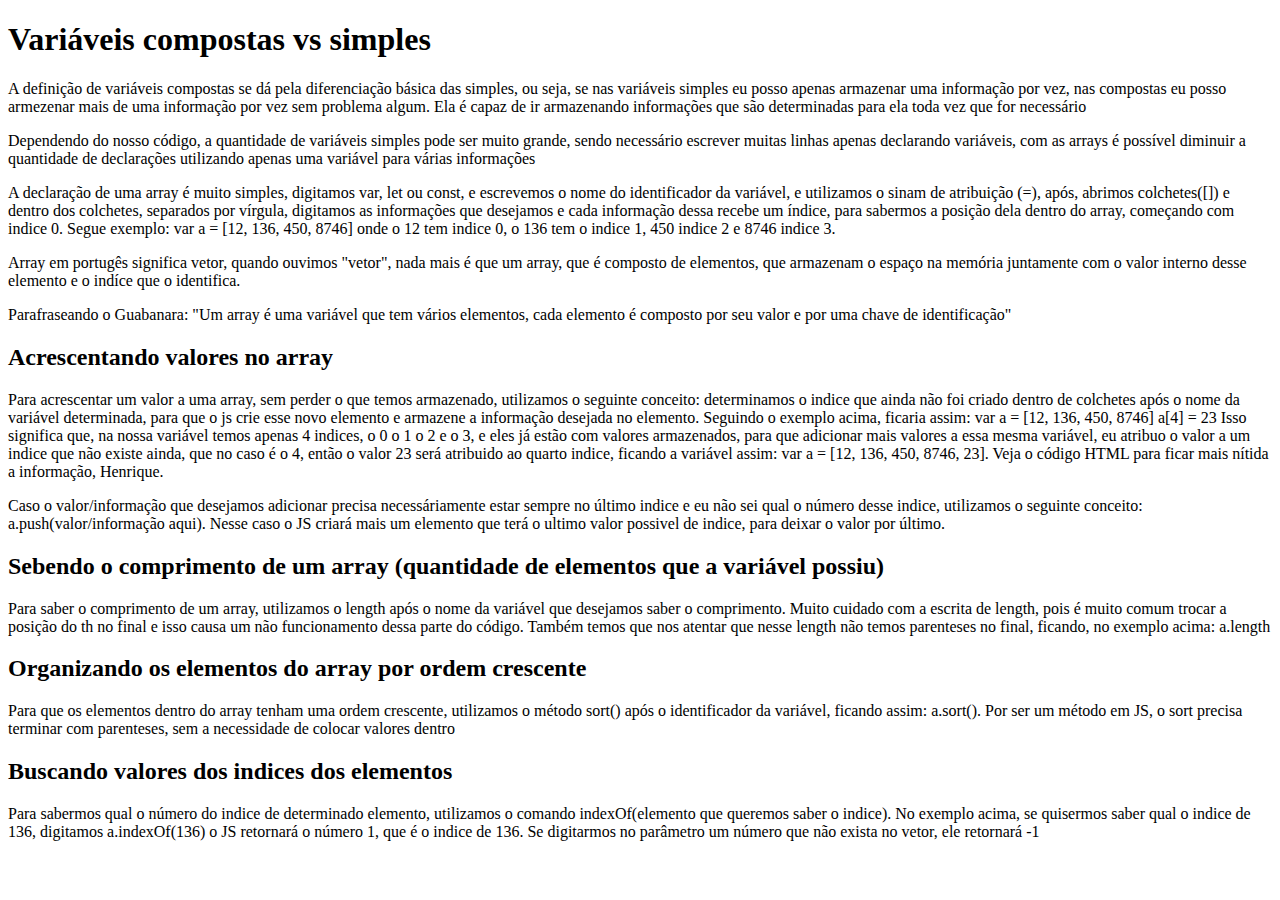
<file: ModuloF/Arrays(VariaveisCompostas).html>
<!DOCTYPE html>
<html lang="pt-br">
<head>
    <meta charset="UTF-8">
    <meta http-equiv="X-UA-Compatible" content="IE=edge">
    <meta name="viewport" content="width=device-width, initial-scale=1.0">
    <title>Variáveis Compostas (Arrays)</title>
</head>
<body>
    <h1>Variáveis compostas vs simples</h1>
        <p>A definição de variáveis compostas se dá pela diferenciação básica das simples, ou seja, se nas variáveis simples eu posso apenas armazenar uma informação por vez, nas compostas eu posso armezenar mais de uma informação por vez sem problema algum. Ela é capaz de ir armazenando informações que são determinadas para ela toda vez que for necessário</p>
        <p>Dependendo do nosso código, a quantidade de variáveis simples pode ser muito grande, sendo necessário escrever muitas linhas apenas declarando variáveis, com as arrays é possível diminuir a quantidade de declarações utilizando apenas uma variável para várias informações</p>
        <p>A declaração de uma array é muito simples, digitamos var, let ou const, e escrevemos o nome do identificador da variável, e utilizamos o sinam de atribuição (=), após, abrimos colchetes([]) e dentro dos colchetes, separados por vírgula, digitamos as informações que desejamos e cada informação dessa recebe um índice, para sabermos a posição dela dentro do array, começando com indice 0. Segue exemplo: var a = [12, 136, 450, 8746] onde o 12 tem indice 0, o 136 tem o indice 1, 450 indice 2 e 8746 indice 3.</p>
        <p>Array em portugês significa vetor, quando ouvimos "vetor", nada mais é que um array, que é composto de elementos, que armazenam o espaço na memória juntamente com o valor interno desse elemento e o indíce que o identifica. </p>
        <p>Parafraseando o Guabanara: "Um array é uma variável que tem vários elementos, cada elemento é composto por seu valor e por uma chave de identificação"</p>
        <h2>Acrescentando valores no array</h2>
            <p>Para acrescentar um valor a uma array, sem perder o que temos armazenado, utilizamos o seguinte conceito: determinamos o indice que ainda não foi criado dentro de colchetes após o nome da variável determinada, para que o js crie esse novo elemento e armazene a informação desejada no elemento. Seguindo o exemplo acima, ficaria assim: 
            var a = [12, 136, 450, 8746] 
            a[4] = 23
            Isso significa que, na nossa variável temos apenas 4 indices, o 0 o 1 o 2 e o 3, e eles já estão com valores armazenados, para que adicionar mais valores a essa mesma variável, eu atribuo o valor a um indice que não existe ainda, que no caso é o 4, então o valor 23 será atribuido ao quarto indice, ficando a variável assim:
            var a = [12, 136, 450, 8746, 23]. Veja o código HTML para ficar mais nítida a informação, Henrique.
            </p>
            <p>Caso o valor/informação que desejamos adicionar precisa necessáriamente estar sempre no último indice e eu não sei qual o número desse indice, utilizamos o seguinte conceito: a.push(valor/informação aqui). Nesse caso o JS criará mais um elemento que terá o ultimo valor possivel de indice, para deixar o valor por último.</p>
        <h2>Sebendo o comprimento de um array (quantidade de elementos que a variável possiu)</h2>
            <p>Para saber o comprimento de um array, utilizamos o length após o nome da variável que desejamos saber o comprimento. Muito cuidado com a escrita de length, pois é muito comum trocar a posição do th no final e isso causa um não funcionamento dessa parte do código. Também temos que nos atentar que nesse length não temos parenteses no final, ficando, no exemplo acima: a.length</p>
        <h2>Organizando os elementos do array por ordem crescente</h2>
            <p>Para que os elementos dentro do array tenham uma ordem crescente, utilizamos o método sort() após o identificador da variável, ficando assim: a.sort(). Por ser um método em JS, o sort precisa terminar com parenteses, sem a necessidade de colocar valores dentro</p>
        <h2>Buscando valores dos indices dos elementos</h2>
            <p>Para sabermos qual o número do indice de determinado elemento, utilizamos o comando indexOf(elemento que queremos saber o indice). No exemplo acima, se quisermos saber qual o indice de 136, digitamos a.indexOf(136) o JS retornará o número 1, que é o indice de 136. Se digitarmos no parâmetro um número que não exista no vetor, ele retornará -1</p>
</body>
</html>
</file>
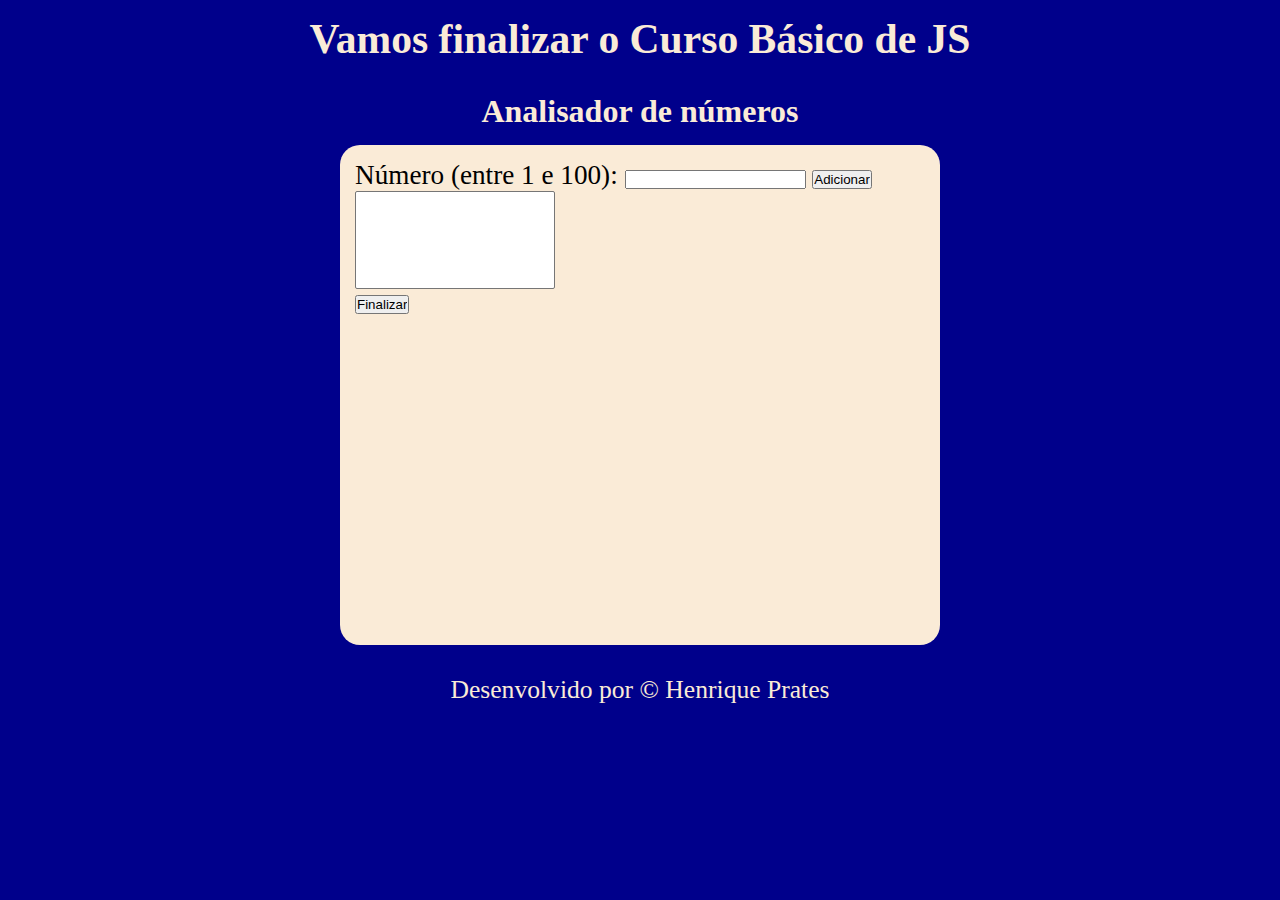
<file: ModuloF/exerciciofinal.html>
<!DOCTYPE html>
<html lang="pt-br">
<head>
    <meta charset="UTF-8">
    <meta http-equiv="X-UA-Compatible" content="IE=edge">
    <meta name="viewport" content="width=device-width, initial-scale=1.0">
    <link rel="stylesheet" href="style.css">
    <title>Exercício Final</title>
</head>
<body>
    <header>
        <h1>Vamos finalizar o Curso Básico de JS</h1>
        <h2>Analisador de números</h2>
    </header>
    <section>
        <div class="div1">
            Número (entre 1 e 100):
            <input type="number" name="fnum" id="fnum">
            <input type="button" value="Adicionar" onclick="adicionar()">
            <select name="flista" id="flista" size="6"></select>
            <input type="button" value="Finalizar" style="display: block; margin-top: 5px;" onclick="finalizar()">
        </div>
        <div class="res">

        </div>
    </section>
    <footer>
        <p>Desenvolvido por &copy; Henrique Prates</p>
    </footer>
    <script src="exerciciofinal.js"></script>
</body>
</html>
</file>
<file: ModuloD/style.css>
@charset "UTF-8";

body{
    background-color: rgb(85, 169, 218);
    font-family: Arial, Helvetica, sans-serif;
}
h1{
    text-align: center;
    color: white;
    font-size: 2.5em;
}
section{
    background-color: white;
    max-width: 450px;
    min-height: 180px;
    box-sizing: border-box;
    padding: 25px;
    margin: 0 auto;
    border-radius: 10px;
    box-shadow: 5px 5px 10px 5px rgba(0, 0, 0, 0.212);
    font-weight: bold;
}
div#res{
    text-align: center;
}
img{
    display: block;
    width: 250px;
    height: 250px;
    border-radius: 50%;
    margin: 0 auto;
    margin-top: 50px;
}
footer{
    text-align: center;
    color: white;
    font-size: 1.4em;
    font-style: italic;
}
</file>
<file: ModuloF/style.css>
@charset "UTF-8";

*{
    margin: 0;
    padding: 0;
    box-sizing: border-box;
}
body{
    background-color: darkblue;
}
header h1{
    color: antiquewhite;
    font-size: 2.6em;
    text-align: center;
    padding-top: 15px;
    margin-bottom: 15px;
}
header h2{
    color: antiquewhite;
    font-size: 2em;
    text-align: center;
    padding-top: 15px;
    margin-bottom: 15px;
}
section{
    max-width: 600px;
    height: 500px;
    background-color: antiquewhite;
    margin: 0 auto;
    margin-bottom: 15px;
    border-radius: 20px;
    padding: 15px;
    font-size: 1.7em;

}
select{
    width: 200px;
}
footer p{
    color: antiquewhite;
    font-size: 1.6em;
    text-align: center;
    padding-top: 15px;
    margin-bottom: 15px;
}
</file>
